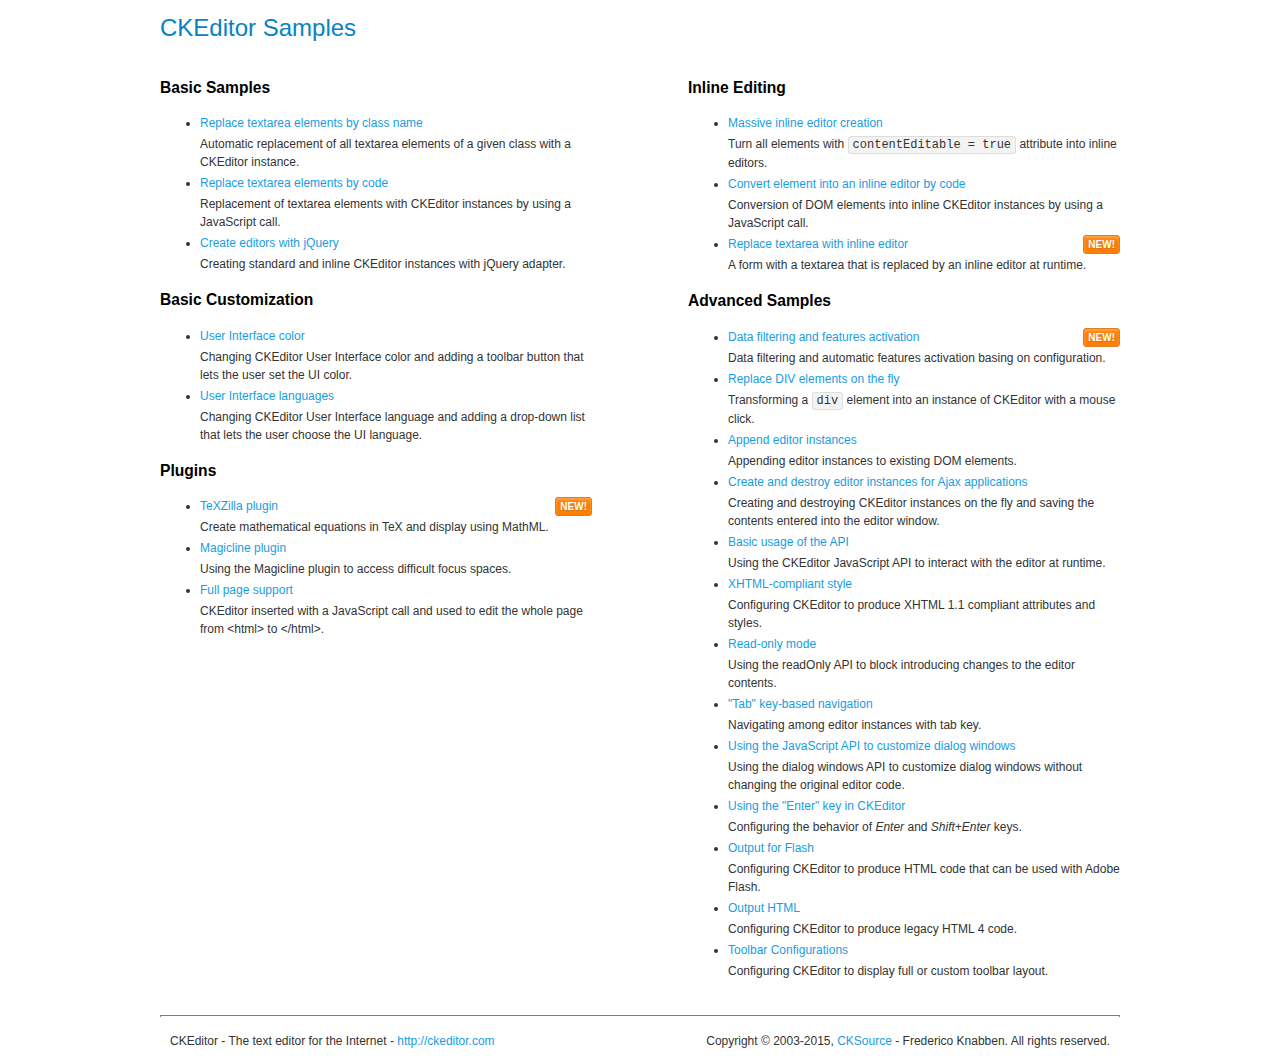
<file: website/app/static/ckeditor/samples/index.html>
<!DOCTYPE html>
<!--
Copyright (c) 2003-2015, CKSource - Frederico Knabben. All rights reserved.
For licensing, see LICENSE.md or http://ckeditor.com/license
-->
<html>
<head>
	<meta charset="utf-8">
	<title>CKEditor Samples</title>
	<link rel="stylesheet" href="sample.css">
</head>
<body>
	<h1 class="samples">
		CKEditor Samples
	</h1>
	<div class="twoColumns">
		<div class="twoColumnsLeft">
			<h2 class="samples">
				Basic Samples
			</h2>
			<dl class="samples">
				<dt><a class="samples" href="replacebyclass.html">Replace textarea elements by class name</a></dt>
				<dd>Automatic replacement of all textarea elements of a given class with a CKEditor instance.</dd>

				<dt><a class="samples" href="replacebycode.html">Replace textarea elements by code</a></dt>
				<dd>Replacement of textarea elements with CKEditor instances by using a JavaScript call.</dd>

				<dt><a class="samples" href="jquery.html">Create editors with jQuery</a></dt>
				<dd>Creating standard and inline CKEditor instances with jQuery adapter.</dd>
			</dl>

			<h2 class="samples">
				Basic Customization
			</h2>
			<dl class="samples">
				<dt><a class="samples" href="uicolor.html">User Interface color</a></dt>
				<dd>Changing CKEditor User Interface color and adding a toolbar button that lets the user set the UI color.</dd>

				<dt><a class="samples" href="uilanguages.html">User Interface languages</a></dt>
				<dd>Changing CKEditor User Interface language and adding a drop-down list that lets the user choose the UI language.</dd>
			</dl>


			<h2 class="samples">Plugins</h2>
<dl class="samples">
<dt><a class="samples" href="plugins/texzilla/index.html">TeXZilla plugin</a><span class="new">New!</span></dt>
<dd>Create mathematical equations in TeX and display using MathML.</dd>

<dt><a class="samples" href="plugins/magicline/magicline.html">Magicline plugin</a></dt>
<dd>Using the Magicline plugin to access difficult focus spaces.</dd>

<dt><a class="samples" href="plugins/wysiwygarea/fullpage.html">Full page support</a></dt>
<dd>CKEditor inserted with a JavaScript call and used to edit the whole page from &lt;html&gt; to &lt;/html&gt;.</dd>
</dl>
		</div>
		<div class="twoColumnsRight">
			<h2 class="samples">
				Inline Editing
			</h2>
			<dl class="samples">
				<dt><a class="samples" href="inlineall.html">Massive inline editor creation</a></dt>
				<dd>Turn all elements with <code>contentEditable = true</code> attribute into inline editors.</dd>

				<dt><a class="samples" href="inlinebycode.html">Convert element into an inline editor by code</a></dt>
				<dd>Conversion of DOM elements into inline CKEditor instances by using a JavaScript call.</dd>

				<dt><a class="samples" href="inlinetextarea.html">Replace textarea with inline editor</a> <span class="new">New!</span></dt>
				<dd>A form with a textarea that is replaced by an inline editor at runtime.</dd>

				
			</dl>

			<h2 class="samples">
				Advanced Samples
			</h2>
			<dl class="samples">
				<dt><a class="samples" href="datafiltering.html">Data filtering and features activation</a> <span class="new">New!</span></dt>
				<dd>Data filtering and automatic features activation basing on configuration.</dd>

				<dt><a class="samples" href="divreplace.html">Replace DIV elements on the fly</a></dt>
				<dd>Transforming a <code>div</code> element into an instance of CKEditor with a mouse click.</dd>

				<dt><a class="samples" href="appendto.html">Append editor instances</a></dt>
				<dd>Appending editor instances to existing DOM elements.</dd>

				<dt><a class="samples" href="ajax.html">Create and destroy editor instances for Ajax applications</a></dt>
				<dd>Creating and destroying CKEditor instances on the fly and saving the contents entered into the editor window.</dd>

				<dt><a class="samples" href="api.html">Basic usage of the API</a></dt>
				<dd>Using the CKEditor JavaScript API to interact with the editor at runtime.</dd>

				<dt><a class="samples" href="xhtmlstyle.html">XHTML-compliant style</a></dt>
				<dd>Configuring CKEditor to produce XHTML 1.1 compliant attributes and styles.</dd>

				<dt><a class="samples" href="readonly.html">Read-only mode</a></dt>
				<dd>Using the readOnly API to block introducing changes to the editor contents.</dd>

				<dt><a class="samples" href="tabindex.html">"Tab" key-based navigation</a></dt>
				<dd>Navigating among editor instances with tab key.</dd>


				
<dt><a class="samples" href="plugins/dialog/dialog.html">Using the JavaScript API to customize dialog windows</a></dt>
<dd>Using the dialog windows API to customize dialog windows without changing the original editor code.</dd>

<dt><a class="samples" href="plugins/enterkey/enterkey.html">Using the &quot;Enter&quot; key in CKEditor</a></dt>
<dd>Configuring the behavior of <em>Enter</em> and <em>Shift+Enter</em> keys.</dd>

<dt><a class="samples" href="plugins/htmlwriter/outputforflash.html">Output for Flash</a></dt>
<dd>Configuring CKEditor to produce HTML code that can be used with Adobe Flash.</dd>

<dt><a class="samples" href="plugins/htmlwriter/outputhtml.html">Output HTML</a></dt>
<dd>Configuring CKEditor to produce legacy HTML 4 code.</dd>

<dt><a class="samples" href="plugins/toolbar/toolbar.html">Toolbar Configurations</a></dt>
<dd>Configuring CKEditor to display full or custom toolbar layout.</dd>

			</dl>
		</div>
	</div>
	<div id="footer">
		<hr>
		<p>
			CKEditor - The text editor for the Internet - <a class="samples" href="http://ckeditor.com/">http://ckeditor.com</a>
		</p>
		<p id="copy">
			Copyright &copy; 2003-2015, <a class="samples" href="http://cksource.com/">CKSource</a> - Frederico Knabben. All rights reserved.
		</p>
	</div>
</body>
</html>
</file>
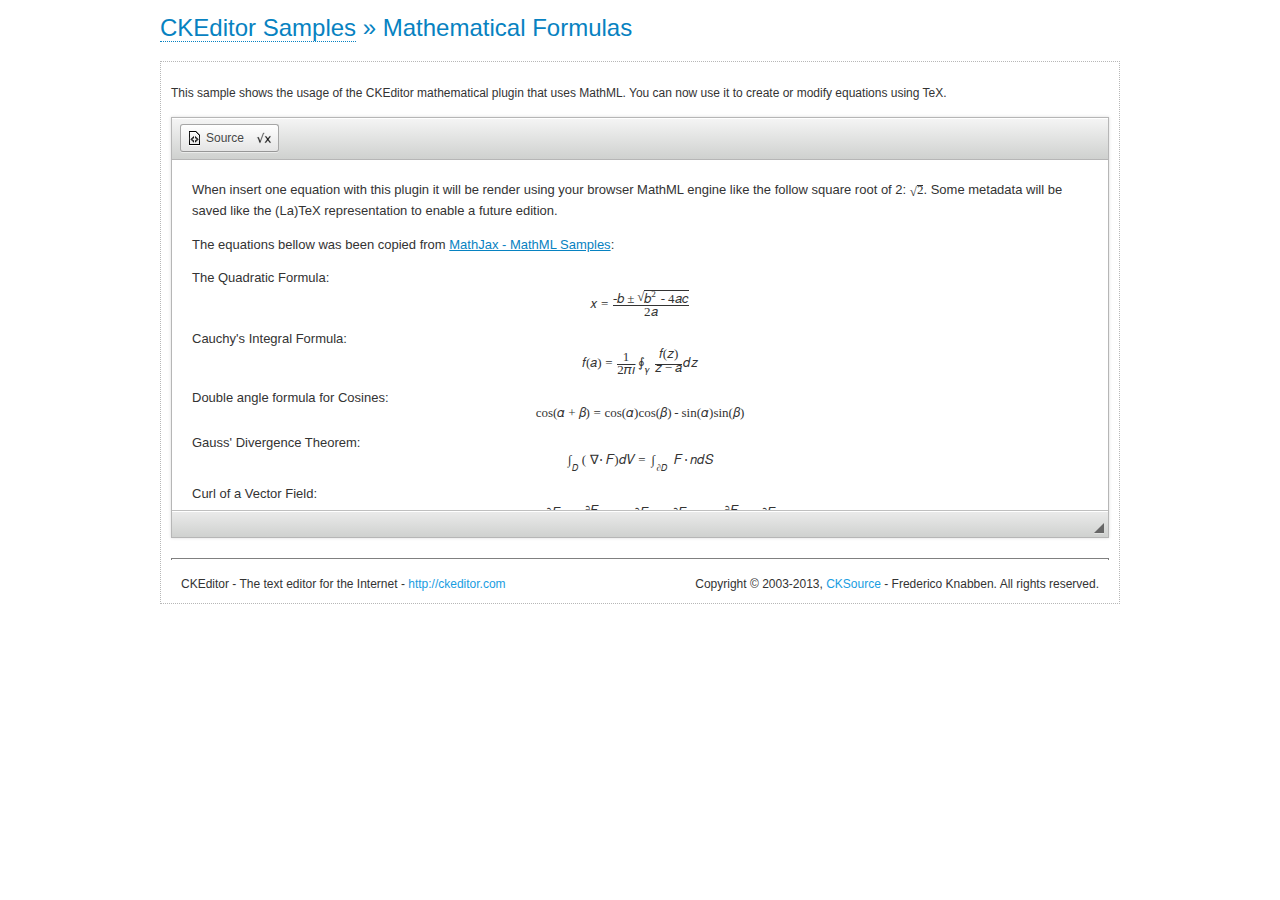
<file: website/app/static/ckeditor/samples/plugins/texzilla/index.html>
<!DOCTYPE html>
<html>
<head>
<title>TeXZilla &mdash; CKEditor Sample</title>
<meta charset="utf-8">
<script src="../../../ckeditor.js"></script>
<link href="../../../samples/sample.css" rel="stylesheet">
<meta name="ckeditor-sample-name" content="TeXZilla plugin">
<meta name="ckeditor-sample-group" content="Plugins">
<meta name="ckeditor-sample-description" content="Create mathematical equations in TeX and display using MathML.">
<meta name="ckeditor-sample-isnew" content="1">
<script>
CKEDITOR.disableAutoInline = true;
</script>
</head>
<body>
<h1 class="samples">
  <a href="../../../samples/index.html">CKEditor Samples</a> &raquo; Mathematical Formulas
</h1>

<div class="description">
  <p>
  This sample shows the usage of the CKEditor mathematical plugin that uses MathML. You can now use it to create or modify equations using TeX.
  </p>
  <textarea id="editor1" cols="10" rows="10">
    <p>When insert one equation with this plugin it will be render using your
    browser MathML engine like the follow square root of 2:
    <math xmlns="http://www.w3.org/1998/Math/MathML"><semantics><msqrt><mn>2</mn></msqrt><annotation encoding="TeX">\sqrt{2}</annotation></semantics></math>.
    Some metadata will be saved like the (La)TeX representation to enable a future edition.</p>
    <p>The equations bellow was been copied from <a
      href="http://www.mathjax.org/demos/mathml-samples/">MathJax - MathML
      Samples</a>:</p>
    <p>The Quadratic Formula:
    <math xmlns="http://www.w3.org/1998/Math/MathML" display="block"><semantics><mrow><mi>x</mi><mo>=</mo><mfrac><mrow><mo>-</mo><mi>b</mi><mo>&plusmn;</mo><msqrt><mrow><msup><mi>b</mi><mn>2</mn></msup><mo>-</mo><mn>4</mn><mi>a</mi><mi>c</mi></mrow></msqrt></mrow><mrow><mn>2</mn><mi>a</mi></mrow></mfrac></mrow><annotation encoding="TeX">x = \frac{-b \pm \sqrt{b^2 - 4 a c}}{2 a}</annotation></semantics></math>
    </p>

    <p>Cauchy's Integral Formula:
    <math xmlns="http://www.w3.org/1998/Math/MathML" display='block'><semantics><mstyle><mi>f</mi><mrow><mo>(</mo><mi>a</mi><mo>)</mo></mrow><mo>=</mo><mfrac><mn>1</mn><mrow><mn>2</mn><mi>π<!-- π --></mi><mi>i</mi></mrow></mfrac><msub><mo>∮</mo><mrow><mi>γ</mi></mrow></msub><mfrac><mrow><mi>f</mi><mo>(</mo><mi>z</mi><mo>)</mo></mrow><mrow><mi>z</mi><mo>−</mo><mi>a</mi></mrow></mfrac><mi>d</mi><mi>z</mi></mstyle><annotation encoding="TeX">f(a) = \frac{1}{2 \pi i} \oint_{\gamma} \frac{f(z)}{z - a} d z</annotation></semantics></math>
    </p>

    <p>Double angle formula for Cosines:
    <math xmlns="http://www.w3.org/1998/Math/MathML" display="block"><semantics><mrow><mi>cos</mi><mo stretchy="false">(</mo><mi>&alpha;</mi><mo>+</mo><mi>&beta;</mi><mo stretchy="false">)</mo><mo>=</mo><mi>cos</mi><mo stretchy="false">(</mo><mi>&alpha;</mi><mo stretchy="false">)</mo><mi>cos</mi><mo stretchy="false">(</mo><mi>&beta;</mi><mo stretchy="false">)</mo><mo>-</mo><mi>sin</mi><mo stretchy="false">(</mo><mi>&alpha;</mi><mo stretchy="false">)</mo><mi>sin</mi><mo stretchy="false">(</mo><mi>&beta;</mi><mo stretchy="false">)</mo></mrow><annotation encoding="TeX">\cos(\alpha + \beta) = \cos(\alpha) \cos(\beta) - \sin(\alpha) \sin(\beta)</annotation></semantics></math>
    </p>

    <p>Gauss' Divergence Theorem:
    <math xmlns="http://www.w3.org/1998/Math/MathML" display='block'><semantics><mrow><mrow><msub><mo>&#x222b;</mo><mrow><mi>D</mi></mrow></msub><mrow><mo>(</mo><mo>&#x2207;&#x22c5;</mo><mi>F</mi><mo>)</mo></mrow><mi>d</mi><mrow><mi>V</mi></mrow></mrow><mo>=</mo><mrow><msub><mo>&#x222b;</mo><mrow><mo>&#x2202;</mo><mi>D</mi></mrow></msub><mrow><mtext>&#x2009;</mtext><mi>F</mi><mo>&#x22c5;</mo><mi>n</mi></mrow><mi>d</mi><mi>S</mi></mrow></mrow><annotation encoding="TeX">\int_D (\nabla \cdot F) d V = \int_{\partial D} F \cdot n d S</annotation></semantics></math>
    </p>

    <p>Curl of a Vector Field:
    <math xmlns="http://www.w3.org/1998/Math/MathML" display='block'><semantics><mrow><mover accent='true'><mrow><mo>&#x2207;</mo></mrow><mrow><mo>&#x2192;</mo></mrow></mover><mo>&#x00d7;</mo><mover accent='true'><mrow><mi>F</mi></mrow><mrow><mo>&#x2192;</mo></mrow></mover><mo>=</mo><mrow><mo>(</mo><mfrac><mrow><mo>&#x2202;</mo><msub><mrow><mi>F</mi></mrow><mrow><mi>z</mi></mrow></msub></mrow><mrow><mo>&#x2202;</mo><mi>y</mi></mrow></mfrac><mo>&#x2212;</mo><mfrac><mrow><mo>&#x2202;</mo><msub><mrow><mi>F</mi></mrow><mrow><mi>y</mi></mrow></msub></mrow><mrow><mo>&#x2202;</mo><mi>z</mi></mrow></mfrac><mo>)</mo></mrow><mstyle mathvariant='bold' mathsize='normal'><mrow><mi>i</mi></mrow></mstyle><mo>+</mo><mrow><mo>(</mo><mfrac><mrow><mo>&#x2202;</mo><msub><mrow><mi>F</mi></mrow><mrow><mi>x</mi></mrow></msub></mrow><mrow><mo>&#x2202;</mo><mi>z</mi></mrow></mfrac><mo>&#x2212;</mo><mfrac><mrow><mo>&#x2202;</mo><msub><mrow><mi>F</mi></mrow><mrow><mi>z</mi></mrow></msub></mrow><mrow><mo>&#x2202;</mo><mi>x</mi></mrow></mfrac><mo>)</mo></mrow><mstyle mathvariant='bold' mathsize='normal'><mrow><mi>j</mi></mrow></mstyle><mo>+</mo><mrow><mo>(</mo><mfrac><mrow><mo>&#x2202;</mo><msub><mrow><mi>F</mi></mrow><mrow><mi>y</mi></mrow></msub></mrow><mrow><mo>&#x2202;</mo><mi>x</mi></mrow></mfrac><mo>&#x2212;</mo><mfrac><mrow><mo>&#x2202;</mo><msub><mrow><mi>F</mi></mrow><mrow><mi>x</mi></mrow></msub></mrow><mrow><mo>&#x2202;</mo><mi>y</mi></mrow></mfrac><mo>)</mo></mrow><mstyle mathvariant='bold' mathsize='normal'><mrow><mi>k</mi></mrow></mstyle></mrow><annotation encoding="TeX">\vec{\nabla} \times \vec{F} = \left( \frac{\partial F_z}{\partial y} - \frac{\partial F_y}{\partial z} \right) \vec{i} + \left( \frac{\partial F_x}{\partial z} - \frac{\partial F_z}{\partial x} \right) \vec{j} + \left( \frac{\partial F_y}{\partial x} - \frac{\partial F_x}{\partial y} \right) \vec{k}</annotation></semantics></math>
    </p>

    <p>Standard Deviation:
    <math xmlns="http://www.w3.org/1998/Math/MathML" display='block'><semantics><mrow><mi>&#x03c3;</mi><mo>=</mo><msqrt><mrow><mfrac><mrow><mn>1</mn></mrow><mrow><mi>N</mi></mrow></mfrac><mstyle displaystyle='true'><mrow><munderover><mrow><mo>&#x2211;</mo></mrow><mrow><mi>i</mi><mo>=</mo><mn>1</mn></mrow><mrow><mi>N</mi></mrow></munderover><mrow><msup><mrow><mo stretchy='false'>(</mo><msub><mrow><mi>x</mi></mrow><mrow><mi>i</mi></mrow></msub><mo>&#x2212;</mo><mi>&#x03bc;</mi><mo stretchy='false'>)</mo></mrow><mrow><mn>2</mn></mrow></msup></mrow></mrow></mstyle></mrow></msqrt><mo>.</mo></mrow><annotation encoding="TeX">\sigma = \sqrt{\frac{1}{N} \sum_{i = 1}{N} (x_i - \mu)^2}</annotation></semantics></math>
    </p>

    <p>Definition of Christoffel Symbols:
    <math xmlns="http://www.w3.org/1998/Math/MathML" display='block'><semantics><mrow><msup><mrow><mo>(</mo><msub><mrow><mo>&#x2207;</mo></mrow><mrow><mi>X</mi></mrow></msub><mi>Y</mi><mo>)</mo></mrow><mrow><mi>k</mi></mrow></msup><mo>=</mo><msup><mrow><mi>X</mi></mrow><mrow><mi>i</mi></mrow></msup><msup><mrow><mo stretchy='false'>(</mo><msub><mrow><mo>&#x2207;</mo></mrow><mrow><mi>i</mi></mrow></msub><mi>Y</mi><mo stretchy='false'>)</mo></mrow><mrow><mi>k</mi></mrow></msup><mo>=</mo><msup><mrow><mi>X</mi></mrow><mrow><mi>i</mi></mrow></msup><mrow><mo>(</mo><mfrac><mrow><mo>&#x2202;</mo><msup><mrow><mi>Y</mi></mrow><mrow><mi>k</mi></mrow></msup></mrow><mrow><mo>&#x2202;</mo><msup><mrow><mi>x</mi></mrow><mrow><mi>i</mi></mrow></msup></mrow></mfrac><mo>+</mo><msubsup><mrow><mi>&#x0393;</mi></mrow><mrow><mi>i</mi><mi>m</mi></mrow><mrow><mi>k</mi></mrow></msubsup><msup><mrow><mi>Y</mi></mrow><mrow><mi>m</mi></mrow></msup><mo>)</mo></mrow></mrow><annotation encoding="TeX">(\nabla_X Y)^k = X^i (\nabla_i Y)^k = X^i \left( \frac{\partial Y^k}{\partial x^i} + \Tau_{i m}^k Y^m \right)</annotation></semantics></math>
    </p>
  </textarea>
  <script>

CKEDITOR.replace( 'editor1', {
extraPlugins: 'texzilla',
height: 350,
allowedContent: true,
toolbar : [ [ 'Source', 'texzilla' ] ]
} );

if ( CKEDITOR.env.ie && CKEDITOR.env.version == 8 )
  document.getElementById( 'ie8-warning' ).className = 'warning';

  </script>

  <div id="footer">
    <hr>
    <p>
    CKEditor - The text editor for the Internet - <a class="samples" href="http://ckeditor.com/">http://ckeditor.com</a>
    </p>
    <p id="copy">
    Copyright &copy; 2003-2013, <a class="samples" href="http://cksource.com/">CKSource</a> - Frederico
    Knabben. All rights reserved.
    </p>
  </div>
  </body>
  </html>
</file>
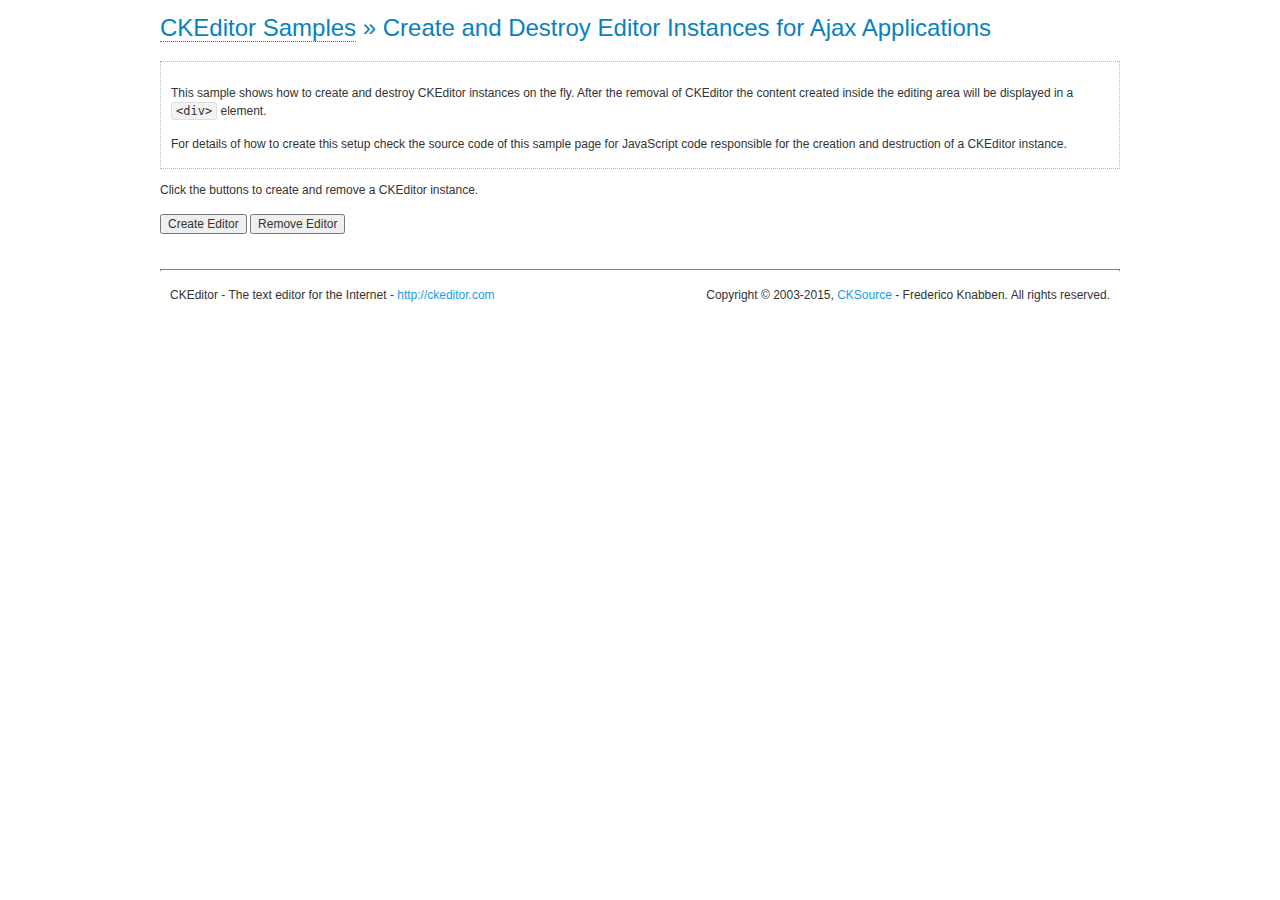
<file: website/app/static/ckeditor/samples/ajax.html>
<!DOCTYPE html>
<!--
Copyright (c) 2003-2015, CKSource - Frederico Knabben. All rights reserved.
For licensing, see LICENSE.md or http://ckeditor.com/license
-->
<html>
<head>
	<meta charset="utf-8">
	<title>Ajax &mdash; CKEditor Sample</title>
	<script src="../ckeditor.js"></script>
	<link rel="stylesheet" href="sample.css">
	<script>

		var editor, html = '';

		function createEditor() {
			if ( editor )
				return;

			// Create a new editor inside the <div id="editor">, setting its value to html
			var config = {};
			editor = CKEDITOR.appendTo( 'editor', config, html );
		}

		function removeEditor() {
			if ( !editor )
				return;

			// Retrieve the editor contents. In an Ajax application, this data would be
			// sent to the server or used in any other way.
			document.getElementById( 'editorcontents' ).innerHTML = html = editor.getData();
			document.getElementById( 'contents' ).style.display = '';

			// Destroy the editor.
			editor.destroy();
			editor = null;
		}

	</script>
</head>
<body>
	<h1 class="samples">
		<a href="index.html">CKEditor Samples</a> &raquo; Create and Destroy Editor Instances for Ajax Applications
	</h1>
	<div class="description">
		<p>
			This sample shows how to create and destroy CKEditor instances on the fly. After the removal of CKEditor the content created inside the editing
			area will be displayed in a <code>&lt;div&gt;</code> element.
		</p>
		<p>
			For details of how to create this setup check the source code of this sample page
			for JavaScript code responsible for the creation and destruction of a CKEditor instance.
		</p>
	</div>
	<p>Click the buttons to create and remove a CKEditor instance.</p>
	<p>
		<input onclick="createEditor();" type="button" value="Create Editor">
		<input onclick="removeEditor();" type="button" value="Remove Editor">
	</p>
	<!-- This div will hold the editor. -->
	<div id="editor">
	</div>
	<div id="contents" style="display: none">
		<p>
			Edited Contents:
		</p>
		<!-- This div will be used to display the editor contents. -->
		<div id="editorcontents">
		</div>
	</div>
	<div id="footer">
		<hr>
		<p>
			CKEditor - The text editor for the Internet - <a class="samples" href="http://ckeditor.com/">http://ckeditor.com</a>
		</p>
		<p id="copy">
			Copyright &copy; 2003-2015, <a class="samples" href="http://cksource.com/">CKSource</a> - Frederico
			Knabben. All rights reserved.
		</p>
	</div>
</body>
</html>
</file>
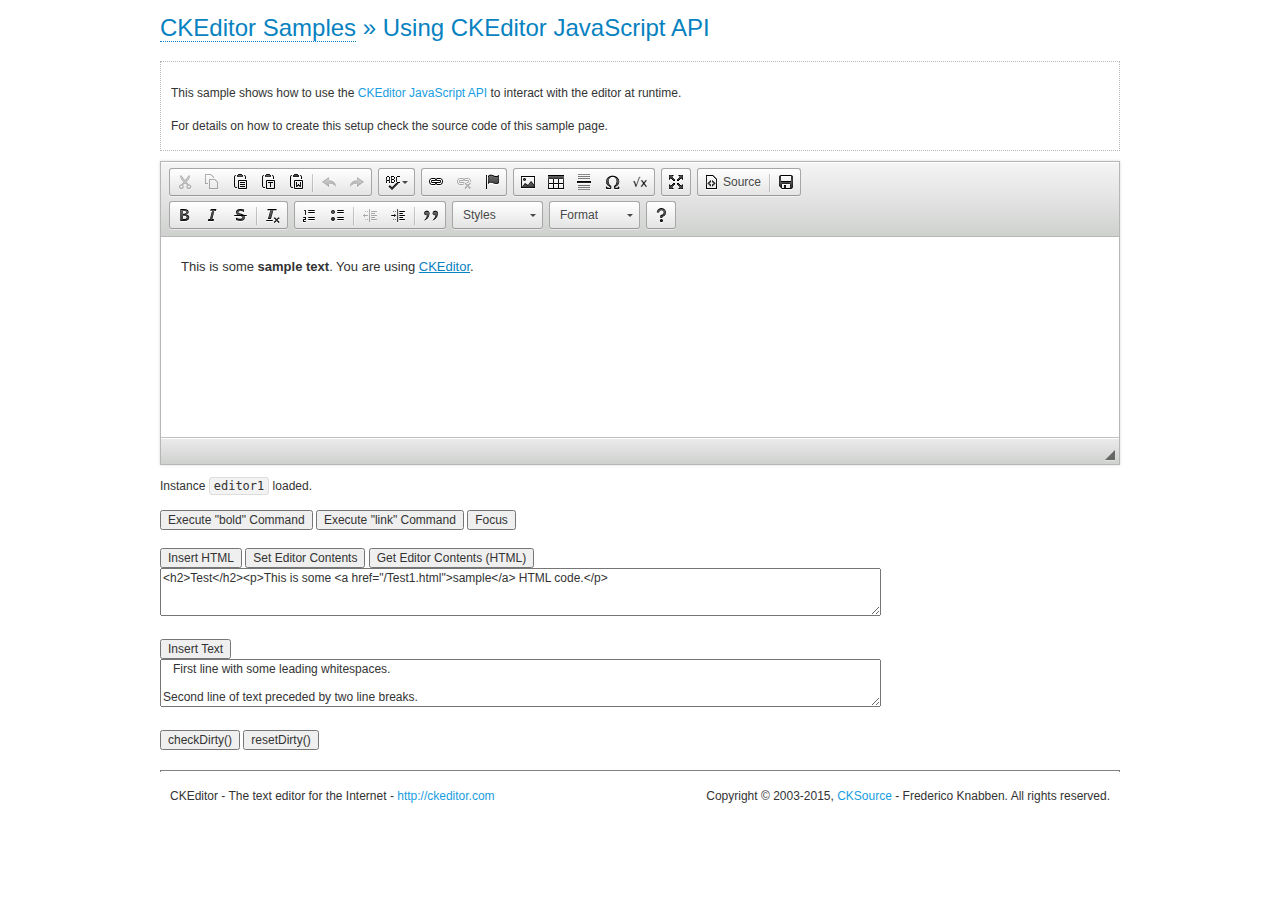
<file: website/app/static/ckeditor/samples/api.html>
<!DOCTYPE html>
<!--
Copyright (c) 2003-2015, CKSource - Frederico Knabben. All rights reserved.
For licensing, see LICENSE.md or http://ckeditor.com/license
-->
<html>
<head>
	<meta charset="utf-8">
	<title>API Usage &mdash; CKEditor Sample</title>
	<script src="../ckeditor.js"></script>
	<link href="sample.css" rel="stylesheet">
	<script>

// The instanceReady event is fired, when an instance of CKEditor has finished
// its initialization.
CKEDITOR.on( 'instanceReady', function( ev ) {
	// Show the editor name and description in the browser status bar.
	document.getElementById( 'eMessage' ).innerHTML = 'Instance <code>' + ev.editor.name + '<\/code> loaded.';

	// Show this sample buttons.
	document.getElementById( 'eButtons' ).style.display = 'block';
});

function InsertHTML() {
	// Get the editor instance that we want to interact with.
	var editor = CKEDITOR.instances.editor1;
	var value = document.getElementById( 'htmlArea' ).value;

	// Check the active editing mode.
	if ( editor.mode == 'wysiwyg' )
	{
		// Insert HTML code.
		// http://docs.ckeditor.com/#!/api/CKEDITOR.editor-method-insertHtml
		editor.insertHtml( value );
	}
	else
		alert( 'You must be in WYSIWYG mode!' );
}

function InsertText() {
	// Get the editor instance that we want to interact with.
	var editor = CKEDITOR.instances.editor1;
	var value = document.getElementById( 'txtArea' ).value;

	// Check the active editing mode.
	if ( editor.mode == 'wysiwyg' )
	{
		// Insert as plain text.
		// http://docs.ckeditor.com/#!/api/CKEDITOR.editor-method-insertText
		editor.insertText( value );
	}
	else
		alert( 'You must be in WYSIWYG mode!' );
}

function SetContents() {
	// Get the editor instance that we want to interact with.
	var editor = CKEDITOR.instances.editor1;
	var value = document.getElementById( 'htmlArea' ).value;

	// Set editor contents (replace current contents).
	// http://docs.ckeditor.com/#!/api/CKEDITOR.editor-method-setData
	editor.setData( value );
}

function GetContents() {
	// Get the editor instance that you want to interact with.
	var editor = CKEDITOR.instances.editor1;

	// Get editor contents
	// http://docs.ckeditor.com/#!/api/CKEDITOR.editor-method-getData
	alert( editor.getData() );
}

function ExecuteCommand( commandName ) {
	// Get the editor instance that we want to interact with.
	var editor = CKEDITOR.instances.editor1;

	// Check the active editing mode.
	if ( editor.mode == 'wysiwyg' )
	{
		// Execute the command.
		// http://docs.ckeditor.com/#!/api/CKEDITOR.editor-method-execCommand
		editor.execCommand( commandName );
	}
	else
		alert( 'You must be in WYSIWYG mode!' );
}

function CheckDirty() {
	// Get the editor instance that we want to interact with.
	var editor = CKEDITOR.instances.editor1;
	// Checks whether the current editor contents present changes when compared
	// to the contents loaded into the editor at startup
	// http://docs.ckeditor.com/#!/api/CKEDITOR.editor-method-checkDirty
	alert( editor.checkDirty() );
}

function ResetDirty() {
	// Get the editor instance that we want to interact with.
	var editor = CKEDITOR.instances.editor1;
	// Resets the "dirty state" of the editor (see CheckDirty())
	// http://docs.ckeditor.com/#!/api/CKEDITOR.editor-method-resetDirty
	editor.resetDirty();
	alert( 'The "IsDirty" status has been reset' );
}

function Focus() {
	CKEDITOR.instances.editor1.focus();
}

function onFocus() {
	document.getElementById( 'eMessage' ).innerHTML = '<b>' + this.name + ' is focused </b>';
}

function onBlur() {
	document.getElementById( 'eMessage' ).innerHTML = this.name + ' lost focus';
}

	</script>

</head>
<body>
	<h1 class="samples">
		<a href="index.html">CKEditor Samples</a> &raquo; Using CKEditor JavaScript API
	</h1>
	<div class="description">
	<p>
		This sample shows how to use the
		<a class="samples" href="http://docs.ckeditor.com/#!/api/CKEDITOR.editor">CKEditor JavaScript API</a>
		to interact with the editor at runtime.
	</p>
	<p>
		For details on how to create this setup check the source code of this sample page.
	</p>
	</div>

	<!-- This <div> holds alert messages to be display in the sample page. -->
	<div id="alerts">
		<noscript>
			<p>
				<strong>CKEditor requires JavaScript to run</strong>. In a browser with no JavaScript
				support, like yours, you should still see the contents (HTML data) and you should
				be able to edit it normally, without a rich editor interface.
			</p>
		</noscript>
	</div>
	<form action="../../../samples/sample_posteddata.php" method="post">
		<textarea cols="100" id="editor1" name="editor1" rows="10">&lt;p&gt;This is some &lt;strong&gt;sample text&lt;/strong&gt;. You are using &lt;a href="http://ckeditor.com/"&gt;CKEditor&lt;/a&gt;.&lt;/p&gt;</textarea>

		<script>
			// Replace the <textarea id="editor1"> with an CKEditor instance.
			CKEDITOR.replace( 'editor1', {
				on: {
					focus: onFocus,
					blur: onBlur,

					// Check for availability of corresponding plugins.
					pluginsLoaded: function( evt ) {
						var doc = CKEDITOR.document, ed = evt.editor;
						if ( !ed.getCommand( 'bold' ) )
							doc.getById( 'exec-bold' ).hide();
						if ( !ed.getCommand( 'link' ) )
							doc.getById( 'exec-link' ).hide();
					}
				}
			});
		</script>

		<p id="eMessage">
		</p>

		<div id="eButtons" style="display: none">
			<input id="exec-bold" onclick="ExecuteCommand('bold');" type="button" value="Execute &quot;bold&quot; Command">
			<input id="exec-link" onclick="ExecuteCommand('link');" type="button" value="Execute &quot;link&quot; Command">
			<input onclick="Focus();" type="button" value="Focus">
			<br><br>
			<input onclick="InsertHTML();" type="button" value="Insert HTML">
			<input onclick="SetContents();" type="button" value="Set Editor Contents">
			<input onclick="GetContents();" type="button" value="Get Editor Contents (HTML)">
			<br>
			<textarea cols="100" id="htmlArea" rows="3">&lt;h2&gt;Test&lt;/h2&gt;&lt;p&gt;This is some &lt;a href="/Test1.html"&gt;sample&lt;/a&gt; HTML code.&lt;/p&gt;</textarea>
			<br>
			<br>
			<input onclick="InsertText();" type="button" value="Insert Text">
			<br>
			<textarea cols="100" id="txtArea" rows="3">   First line with some leading whitespaces.

Second line of text preceded by two line breaks.</textarea>
			<br>
			<br>
			<input onclick="CheckDirty();" type="button" value="checkDirty()">
			<input onclick="ResetDirty();" type="button" value="resetDirty()">
		</div>
	</form>
	<div id="footer">
		<hr>
		<p>
			CKEditor - The text editor for the Internet - <a class="samples" href="http://ckeditor.com/">http://ckeditor.com</a>
		</p>
		<p id="copy">
			Copyright &copy; 2003-2015, <a class="samples" href="http://cksource.com/">CKSource</a> - Frederico
			Knabben. All rights reserved.
		</p>
	</div>
</body>
</html>
</file>
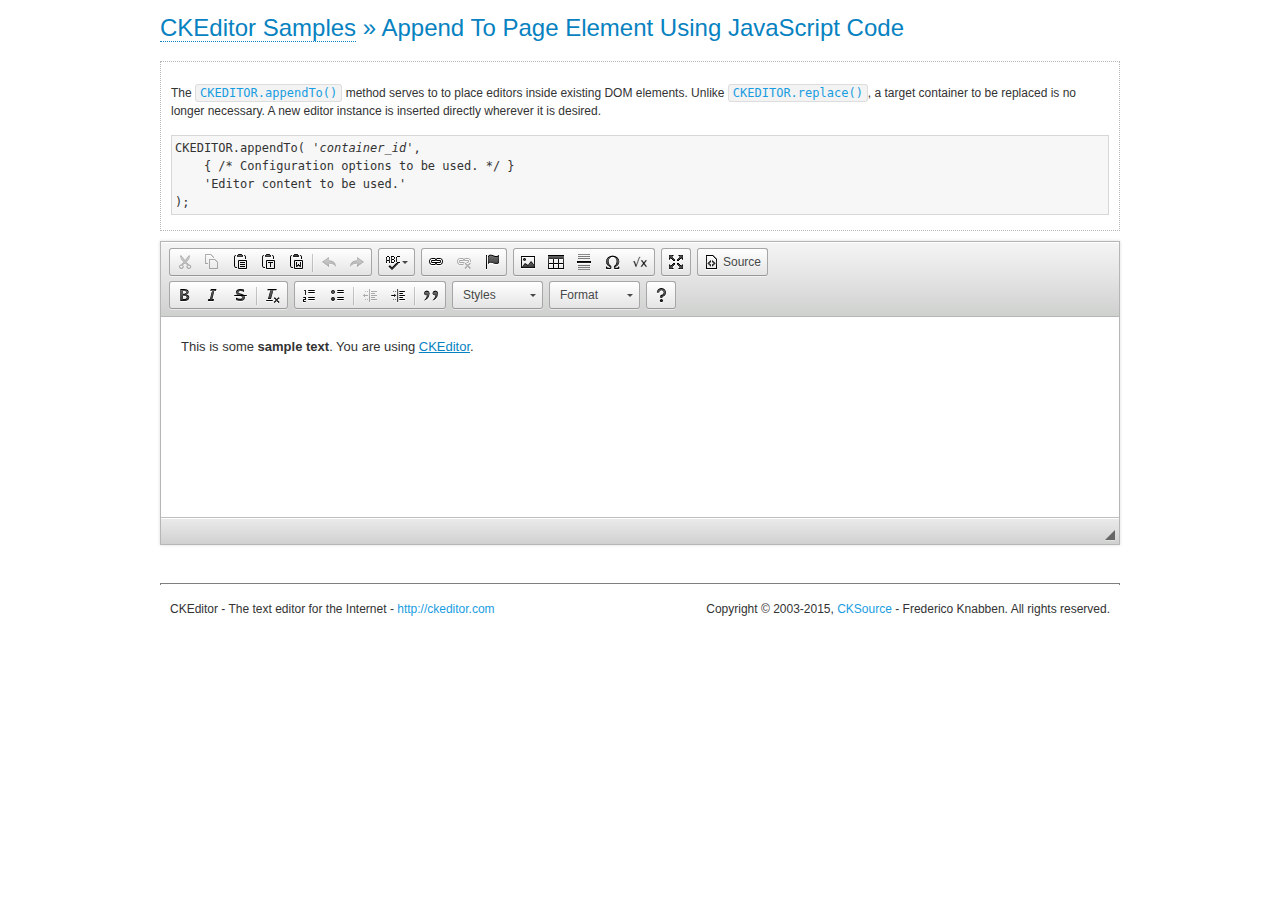
<file: website/app/static/ckeditor/samples/appendto.html>
<!DOCTYPE html>
<!--
Copyright (c) 2003-2015, CKSource - Frederico Knabben. All rights reserved.
For licensing, see LICENSE.md or http://ckeditor.com/license
-->
<html>
<head>
	<meta charset="utf-8">
	<title>Append To Page Element Using JavaScript Code &mdash; CKEditor Sample</title>
	<script src="../ckeditor.js"></script>
	<link rel="stylesheet" href="sample.css">
</head>
<body>
	<h1 class="samples">
		<a href="index.html">CKEditor Samples</a> &raquo; Append To Page Element Using JavaScript Code
	</h1>
	<div id="section1">
		<div class="description">
			<p>
				The <code><a class="samples" href="http://docs.ckeditor.com/#!/api/CKEDITOR-method-appendTo">CKEDITOR.appendTo()</a></code> method serves to to place editors inside existing DOM elements. Unlike <code><a class="samples" href="http://docs.ckeditor.com/#!/api/CKEDITOR-method-replace">CKEDITOR.replace()</a></code>,
				a target container to be replaced is no longer necessary. A new editor
				instance is inserted directly wherever it is desired.
			</p>
<pre class="samples">CKEDITOR.appendTo( '<em>container_id</em>',
	{ /* Configuration options to be used. */ }
	'Editor content to be used.'
);</pre>
		</div>
		<script>

			// This call can be placed at any point after the
			// DOM element to append CKEditor to or inside the <head><script>
			// in a window.onload event handler.

			// Append a CKEditor instance using the default configuration and the
			// provided content to the <div> element of ID "section1".
			CKEDITOR.appendTo( 'section1',
				null,
				'<p>This is some <strong>sample text</strong>. You are using <a href="http://ckeditor.com/">CKEditor</a>.</p>'
			);

		</script>
	</div>
	<br>
	<div id="footer">
		<hr>
		<p>
			CKEditor - The text editor for the Internet - <a class="samples" href="http://ckeditor.com/">http://ckeditor.com</a>
		</p>
		<p id="copy">
			Copyright &copy; 2003-2015, <a class="samples" href="http://cksource.com/">CKSource</a> - Frederico
			Knabben. All rights reserved.
		</p>
	</div>
</body>
</html>
</file>
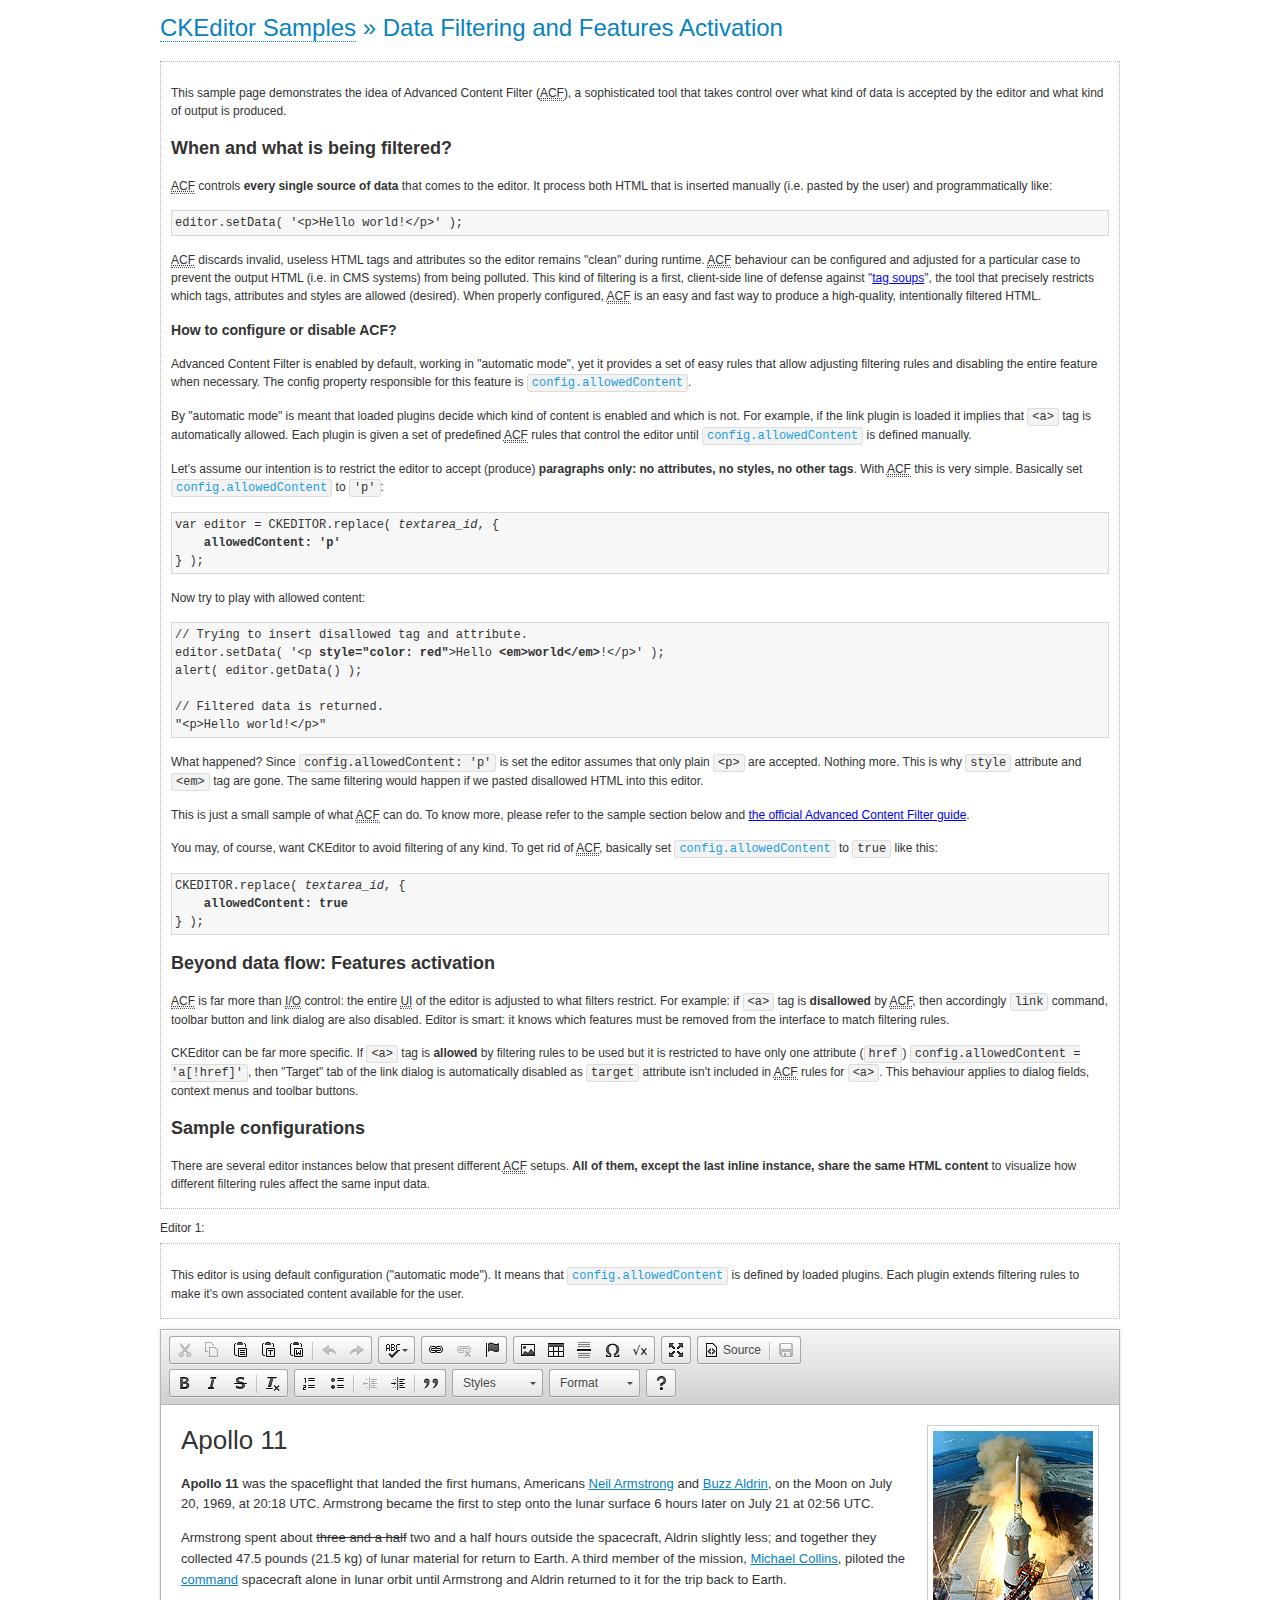
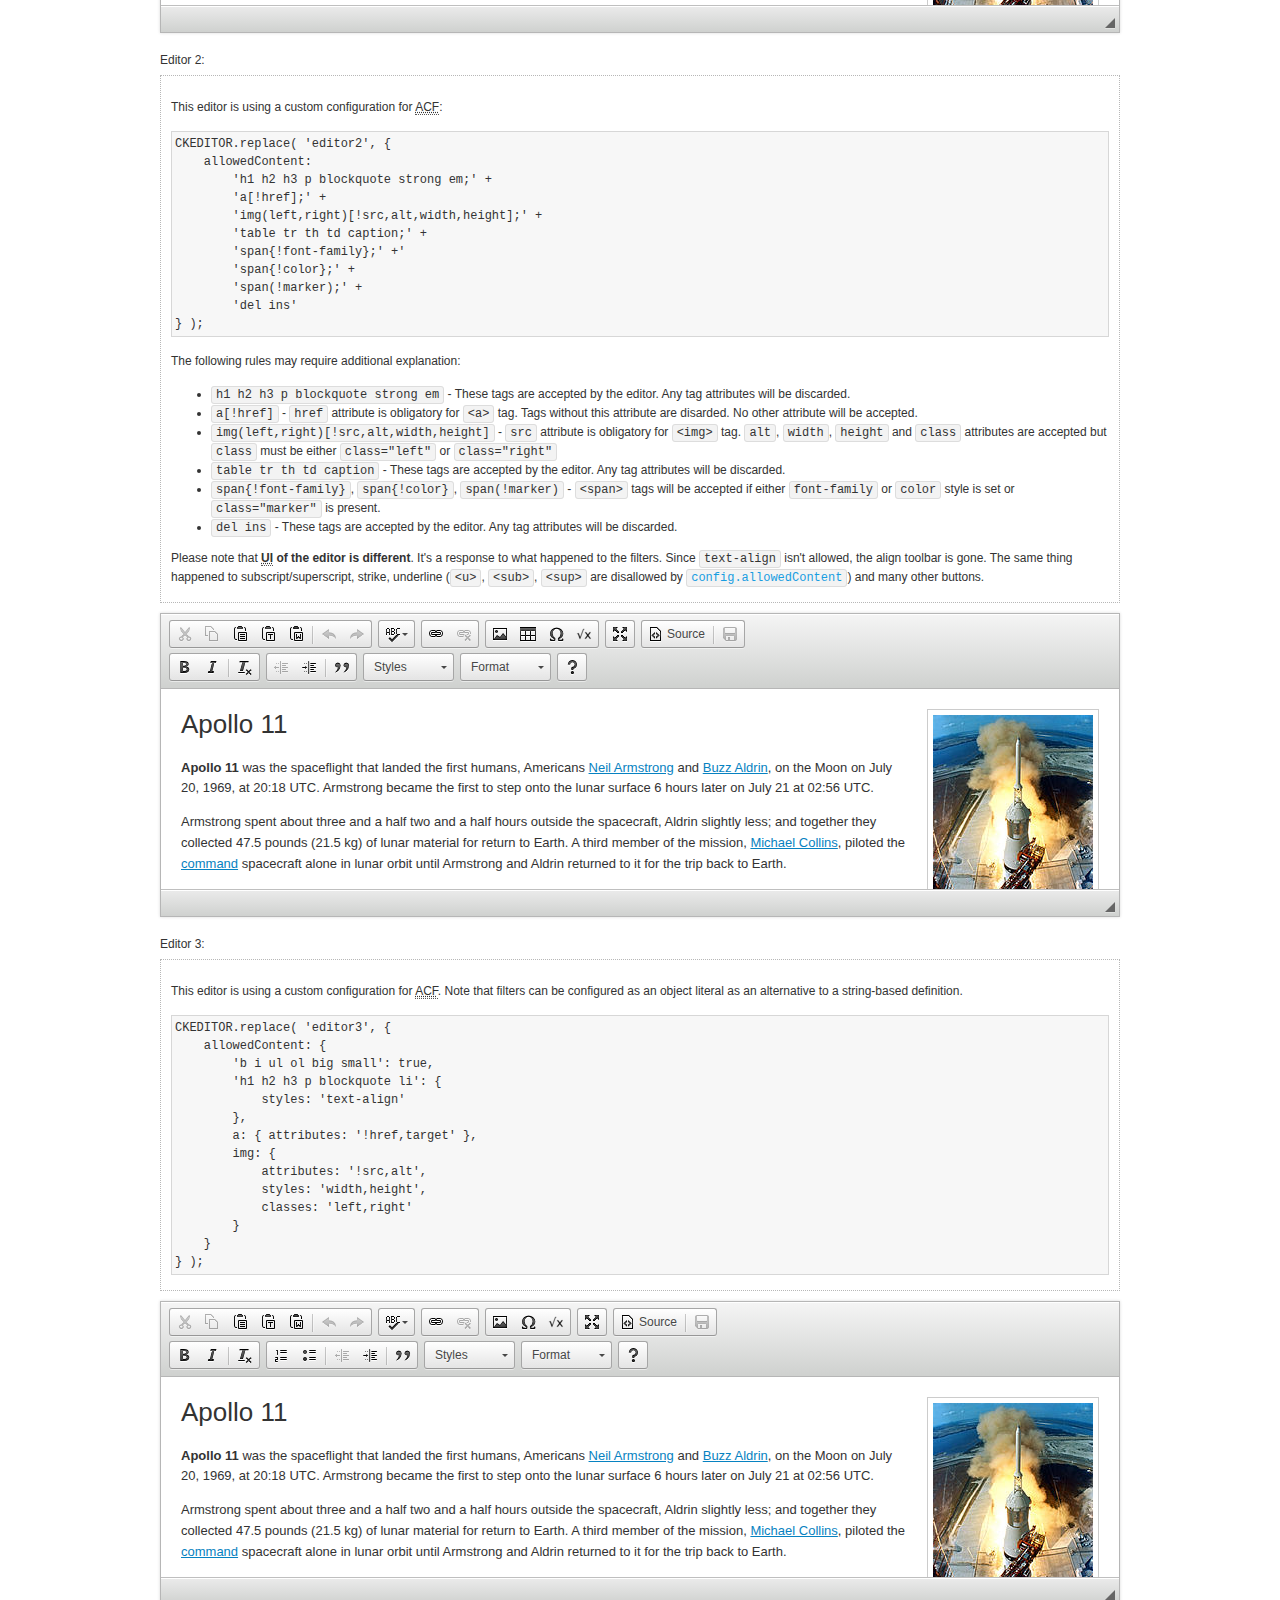
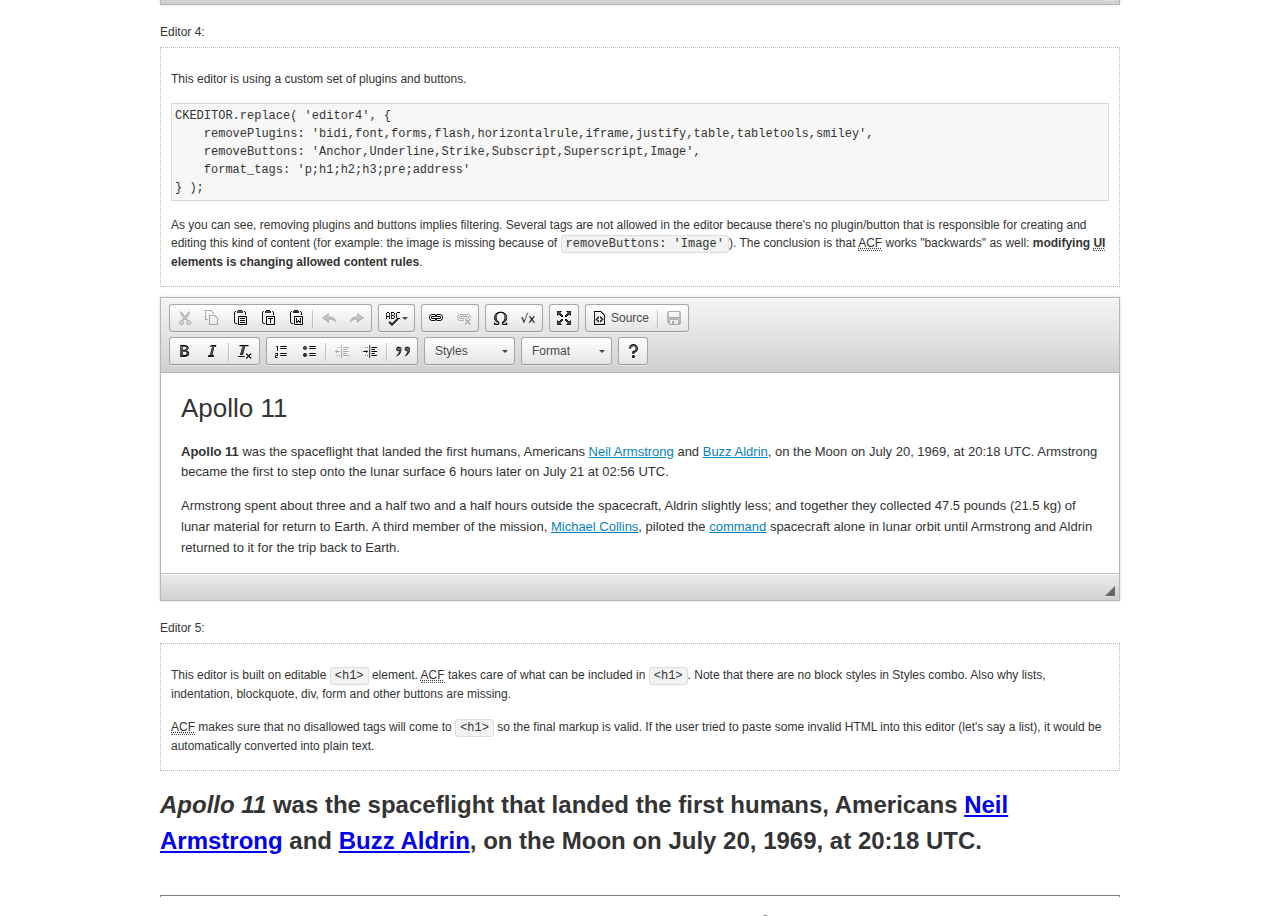
<file: website/app/static/ckeditor/samples/datafiltering.html>
<!DOCTYPE html>
<!--
Copyright (c) 2003-2015, CKSource - Frederico Knabben. All rights reserved.
For licensing, see LICENSE.md or http://ckeditor.com/license
-->
<html>
<head>
	<meta charset="utf-8">
	<title>Data Filtering &mdash; CKEditor Sample</title>
	<script src="../ckeditor.js"></script>
	<link rel="stylesheet" href="sample.css">
	<script>
		// Remove advanced tabs for all editors.
		CKEDITOR.config.removeDialogTabs = 'image:advanced;link:advanced;flash:advanced;creatediv:advanced;editdiv:advanced';
	</script>
</head>
<body>
	<h1 class="samples">
		<a href="index.html">CKEditor Samples</a> &raquo; Data Filtering and Features Activation
	</h1>
	<div class="description">
		<p>
			This sample page demonstrates the idea of Advanced Content Filter
			(<abbr title="Advanced Content Filter">ACF</abbr>), a sophisticated
			tool that takes control over what kind of data is accepted by the editor and what
			kind of output is produced.
		</p>
		<h2>When and what is being filtered?</h2>
		<p>
			<abbr title="Advanced Content Filter">ACF</abbr> controls
			<strong>every single source of data</strong> that comes to the editor.
			It process both HTML that is inserted manually (i.e. pasted by the user)
			and programmatically like:
		</p>
<pre class="samples">
editor.setData( '&lt;p&gt;Hello world!&lt;/p&gt;' );
</pre>
		<p>
			<abbr title="Advanced Content Filter">ACF</abbr> discards invalid,
			useless HTML tags and attributes so the editor remains "clean" during
			runtime. <abbr title="Advanced Content Filter">ACF</abbr> behaviour
			can be configured and adjusted for a particular case to prevent the
			output HTML (i.e. in CMS systems) from being polluted.

			This kind of filtering is a first, client-side line of defense
			against "<a href="http://en.wikipedia.org/wiki/Tag_soup">tag soups</a>",
			the tool that precisely restricts which tags, attributes and styles
			are allowed (desired). When properly configured, <abbr title="Advanced Content Filter">ACF</abbr>
			is an easy and fast way to produce a high-quality, intentionally filtered HTML.
		</p>

		<h3>How to configure or disable ACF?</h3>
		<p>
			Advanced Content Filter is enabled by default, working in "automatic mode", yet
			it provides a set of easy rules that allow adjusting filtering rules
			and disabling the entire feature when necessary. The config property
			responsible for this feature is <code><a class="samples"
			href="http://docs.ckeditor.com/#!/api/CKEDITOR.config-cfg-allowedContent">config.allowedContent</a></code>.
		</p>
		<p>
			By "automatic mode" is meant that loaded plugins decide which kind
			of content is enabled and which is not. For example, if the link
			plugin is loaded it implies that <code>&lt;a&gt;</code> tag is
			automatically allowed. Each plugin is given a set
			of predefined <abbr title="Advanced Content Filter">ACF</abbr> rules
			that control the editor until <code><a class="samples"
			href="http://docs.ckeditor.com/#!/api/CKEDITOR.config-cfg-allowedContent">
			config.allowedContent</a></code>
			is defined manually.
		</p>
		<p>
			Let's assume our intention is to restrict the editor to accept (produce) <strong>paragraphs
			only: no attributes, no styles, no other tags</strong>.
			With <abbr title="Advanced Content Filter">ACF</abbr>
			this is very simple. Basically set <code><a class="samples"
			href="http://docs.ckeditor.com/#!/api/CKEDITOR.config-cfg-allowedContent">
			config.allowedContent</a></code> to <code>'p'</code>:
		</p>
<pre class="samples">
var editor = CKEDITOR.replace( <em>textarea_id</em>, {
	<strong>allowedContent: 'p'</strong>
} );
</pre>
		<p>
			Now try to play with allowed content:
		</p>
<pre class="samples">
// Trying to insert disallowed tag and attribute.
editor.setData( '&lt;p <strong>style="color: red"</strong>&gt;Hello <strong>&lt;em&gt;world&lt;/em&gt;</strong>!&lt;/p&gt;' );
alert( editor.getData() );

// Filtered data is returned.
"&lt;p&gt;Hello world!&lt;/p&gt;"
</pre>
		<p>
			What happened? Since <code>config.allowedContent: 'p'</code> is set the editor assumes
			that only plain <code>&lt;p&gt;</code> are accepted. Nothing more. This is why
			<code>style</code> attribute and <code>&lt;em&gt;</code> tag are gone. The same
			filtering would happen if we pasted disallowed HTML into this editor.
		</p>
		<p>
			This is just a small sample of what <abbr title="Advanced Content Filter">ACF</abbr>
			can do. To know more, please refer to the sample section below and
			<a href="http://docs.ckeditor.com/#!/guide/dev_advanced_content_filter">the official Advanced Content Filter guide</a>.
		</p>
		<p>
			You may, of course, want CKEditor to avoid filtering of any kind.
			To get rid of <abbr title="Advanced Content Filter">ACF</abbr>,
			basically set <code><a class="samples"
			href="http://docs.ckeditor.com/#!/api/CKEDITOR.config-cfg-allowedContent">
			config.allowedContent</a></code> to <code>true</code> like this:
		</p>
<pre class="samples">
CKEDITOR.replace( <em>textarea_id</em>, {
	<strong>allowedContent: true</strong>
} );
</pre>

		<h2>Beyond data flow: Features activation</h2>
		<p>
			<abbr title="Advanced Content Filter">ACF</abbr> is far more than
			<abbr title="Input/Output">I/O</abbr> control: the entire
			<abbr title="User Interface">UI</abbr> of the editor is adjusted to what
			filters restrict. For example: if <code>&lt;a&gt;</code> tag is
			<strong>disallowed</strong>
			by <abbr title="Advanced Content Filter">ACF</abbr>,
			then accordingly <code>link</code> command, toolbar button and link dialog
			are also disabled. Editor is smart: it knows which features must be
			removed from the interface to match filtering rules.
		</p>
		<p>
			CKEditor can be far more specific. If <code>&lt;a&gt;</code> tag is
			<strong>allowed</strong> by filtering rules to be used but it is restricted
			to have only one attribute (<code>href</code>)
			<code>config.allowedContent = 'a[!href]'</code>, then
			"Target" tab of the link dialog is automatically disabled as <code>target</code>
			attribute isn't included in <abbr title="Advanced Content Filter">ACF</abbr> rules
			for <code>&lt;a&gt;</code>. This behaviour applies to dialog fields, context
			menus and toolbar buttons.
		</p>

		<h2>Sample configurations</h2>
		<p>
			There are several editor instances below that present different
			<abbr title="Advanced Content Filter">ACF</abbr> setups. <strong>All of them,
			except the last inline instance, share the same HTML content</strong> to visualize
			how different filtering rules affect the same input data.
		</p>
	</div>

	<div>
		<label for="editor1">
			Editor 1:
		</label>
		<div class="description">
			<p>
				This editor is using default configuration ("automatic mode"). It means that
				<code><a class="samples"
				href="http://docs.ckeditor.com/#!/api/CKEDITOR.config-cfg-allowedContent">
				config.allowedContent</a></code> is defined by loaded plugins.
				Each plugin extends filtering rules to make it's own associated content
				available for the user.
			</p>
		</div>
		<textarea cols="80" id="editor1" name="editor1" rows="10">
			&lt;h1&gt;&lt;img alt=&quot;Saturn V carrying Apollo 11&quot; class=&quot;right&quot; src=&quot;assets/sample.jpg&quot;/&gt; Apollo 11&lt;/h1&gt; &lt;p&gt;&lt;b&gt;Apollo 11&lt;/b&gt; was the spaceflight that landed the first humans, Americans &lt;a href=&quot;http://en.wikipedia.org/wiki/Neil_Armstrong&quot; title=&quot;Neil Armstrong&quot;&gt;Neil Armstrong&lt;/a&gt; and &lt;a href=&quot;http://en.wikipedia.org/wiki/Buzz_Aldrin&quot; title=&quot;Buzz Aldrin&quot;&gt;Buzz Aldrin&lt;/a&gt;, on the Moon on July 20, 1969, at 20:18 UTC. Armstrong became the first to step onto the lunar surface 6 hours later on July 21 at 02:56 UTC.&lt;/p&gt; &lt;p&gt;Armstrong spent about &lt;s&gt;three and a half&lt;/s&gt; two and a half hours outside the spacecraft, Aldrin slightly less; and together they collected 47.5 pounds (21.5&amp;nbsp;kg) of lunar material for return to Earth. A third member of the mission, &lt;a href=&quot;http://en.wikipedia.org/wiki/Michael_Collins_(astronaut)&quot; title=&quot;Michael Collins (astronaut)&quot;&gt;Michael Collins&lt;/a&gt;, piloted the &lt;a href=&quot;http://en.wikipedia.org/wiki/Apollo_Command/Service_Module&quot; title=&quot;Apollo Command/Service Module&quot;&gt;command&lt;/a&gt; spacecraft alone in lunar orbit until Armstrong and Aldrin returned to it for the trip back to Earth.&lt;/p&gt; &lt;h2&gt;Broadcasting and &lt;em&gt;quotes&lt;/em&gt; &lt;a id=&quot;quotes&quot; name=&quot;quotes&quot;&gt;&lt;/a&gt;&lt;/h2&gt; &lt;p&gt;Broadcast on live TV to a world-wide audience, Armstrong stepped onto the lunar surface and described the event as:&lt;/p&gt; &lt;blockquote&gt;&lt;p&gt;One small step for [a] man, one giant leap for mankind.&lt;/p&gt;&lt;/blockquote&gt; &lt;p&gt;Apollo 11 effectively ended the &lt;a href=&quot;http://en.wikipedia.org/wiki/Space_Race&quot; title=&quot;Space Race&quot;&gt;Space Race&lt;/a&gt; and fulfilled a national goal proposed in 1961 by the late U.S. President &lt;a href=&quot;http://en.wikipedia.org/wiki/John_F._Kennedy&quot; title=&quot;John F. Kennedy&quot;&gt;John F. Kennedy&lt;/a&gt; in a speech before the United States Congress:&lt;/p&gt; &lt;blockquote&gt;&lt;p&gt;[...] before this decade is out, of landing a man on the Moon and returning him safely to the Earth.&lt;/p&gt;&lt;/blockquote&gt; &lt;h2&gt;Technical details &lt;a id=&quot;tech-details&quot; name=&quot;tech-details&quot;&gt;&lt;/a&gt;&lt;/h2&gt; &lt;table align=&quot;right&quot; border=&quot;1&quot; bordercolor=&quot;#ccc&quot; cellpadding=&quot;5&quot; cellspacing=&quot;0&quot; style=&quot;border-collapse:collapse;margin:10px 0 10px 15px;&quot;&gt; &lt;caption&gt;&lt;strong&gt;Mission crew&lt;/strong&gt;&lt;/caption&gt; &lt;thead&gt; &lt;tr&gt; &lt;th scope=&quot;col&quot;&gt;Position&lt;/th&gt; &lt;th scope=&quot;col&quot;&gt;Astronaut&lt;/th&gt; &lt;/tr&gt; &lt;/thead&gt; &lt;tbody&gt; &lt;tr&gt; &lt;td&gt;Commander&lt;/td&gt; &lt;td&gt;Neil A. Armstrong&lt;/td&gt; &lt;/tr&gt; &lt;tr&gt; &lt;td&gt;Command Module Pilot&lt;/td&gt; &lt;td&gt;Michael Collins&lt;/td&gt; &lt;/tr&gt; &lt;tr&gt; &lt;td&gt;Lunar Module Pilot&lt;/td&gt; &lt;td&gt;Edwin &amp;quot;Buzz&amp;quot; E. Aldrin, Jr.&lt;/td&gt; &lt;/tr&gt; &lt;/tbody&gt; &lt;/table&gt; &lt;p&gt;Launched by a &lt;strong&gt;Saturn V&lt;/strong&gt; rocket from &lt;a href=&quot;http://en.wikipedia.org/wiki/Kennedy_Space_Center&quot; title=&quot;Kennedy Space Center&quot;&gt;Kennedy Space Center&lt;/a&gt; in Merritt Island, Florida on July 16, Apollo 11 was the fifth manned mission of &lt;a href=&quot;http://en.wikipedia.org/wiki/NASA&quot; title=&quot;NASA&quot;&gt;NASA&lt;/a&gt;&amp;#39;s Apollo program. The Apollo spacecraft had three parts:&lt;/p&gt; &lt;ol&gt; &lt;li&gt;&lt;strong&gt;Command Module&lt;/strong&gt; with a cabin for the three astronauts which was the only part which landed back on Earth&lt;/li&gt; &lt;li&gt;&lt;strong&gt;Service Module&lt;/strong&gt; which supported the Command Module with propulsion, electrical power, oxygen and water&lt;/li&gt; &lt;li&gt;&lt;strong&gt;Lunar Module&lt;/strong&gt; for landing on the Moon.&lt;/li&gt; &lt;/ol&gt; &lt;p&gt;After being sent to the Moon by the Saturn V&amp;#39;s upper stage, the astronauts separated the spacecraft from it and travelled for three days until they entered into lunar orbit. Armstrong and Aldrin then moved into the Lunar Module and landed in the &lt;a href=&quot;http://en.wikipedia.org/wiki/Mare_Tranquillitatis&quot; title=&quot;Mare Tranquillitatis&quot;&gt;Sea of Tranquility&lt;/a&gt;. They stayed a total of about 21 and a half hours on the lunar surface. After lifting off in the upper part of the Lunar Module and rejoining Collins in the Command Module, they returned to Earth and landed in the &lt;a href=&quot;http://en.wikipedia.org/wiki/Pacific_Ocean&quot; title=&quot;Pacific Ocean&quot;&gt;Pacific Ocean&lt;/a&gt; on July 24.&lt;/p&gt; &lt;hr/&gt; &lt;p style=&quot;text-align: right;&quot;&gt;&lt;small&gt;Source: &lt;a href=&quot;http://en.wikipedia.org/wiki/Apollo_11&quot;&gt;Wikipedia.org&lt;/a&gt;&lt;/small&gt;&lt;/p&gt;
		</textarea>

		<script>

			CKEDITOR.replace( 'editor1' );

		</script>
	</div>

	<br>

	<div>
		<label for="editor2">
			Editor 2:
		</label>
		<div class="description">
			<p>
				This editor is using a custom configuration for
				<abbr title="Advanced Content Filter">ACF</abbr>:
			</p>
<pre class="samples">
CKEDITOR.replace( 'editor2', {
	allowedContent:
		'h1 h2 h3 p blockquote strong em;' +
		'a[!href];' +
		'img(left,right)[!src,alt,width,height];' +
		'table tr th td caption;' +
		'span{!font-family};' +'
		'span{!color};' +
		'span(!marker);' +
		'del ins'
} );
</pre>
			<p>
				The following rules may require additional explanation:
			</p>
			<ul>
				<li>
					<code>h1 h2 h3 p blockquote strong em</code> - These tags
					are accepted by the editor. Any tag attributes will be discarded.
				</li>
				<li>
					<code>a[!href]</code> - <code>href</code> attribute is obligatory
					for <code>&lt;a&gt;</code> tag. Tags without this attribute
					are disarded. No other attribute will be accepted.
				</li>
				<li>
					<code>img(left,right)[!src,alt,width,height]</code> - <code>src</code>
					attribute is obligatory for <code>&lt;img&gt;</code> tag.
					<code>alt</code>, <code>width</code>, <code>height</code>
					and <code>class</code> attributes are accepted but
					<code>class</code> must be either <code>class="left"</code>
					or <code>class="right"</code>
				</li>
				<li>
					<code>table tr th td caption</code> - These tags
					are accepted by the editor. Any tag attributes will be discarded.
				</li>
				<li>
					<code>span{!font-family}</code>, <code>span{!color}</code>,
					<code>span(!marker)</code> - <code>&lt;span&gt;</code> tags
					will be accepted if either <code>font-family</code> or
					<code>color</code> style is set or <code>class="marker"</code>
					is present.
				</li>
				<li>
					<code>del ins</code> - These tags
					are accepted by the editor. Any tag attributes will be discarded.
				</li>
			</ul>
			<p>
				Please note that <strong><abbr title="User Interface">UI</abbr> of the
				editor is different</strong>. It's a response to what happened to the filters.
				Since <code>text-align</code> isn't allowed, the align toolbar is gone.
				The same thing happened to subscript/superscript, strike, underline
				(<code>&lt;u&gt;</code>, <code>&lt;sub&gt;</code>, <code>&lt;sup&gt;</code>
				are disallowed by <code><a class="samples"
				href="http://docs.ckeditor.com/#!/api/CKEDITOR.config-cfg-allowedContent">
				config.allowedContent</a></code>) and many other buttons.
			</p>
		</div>
		<textarea cols="80" id="editor2" name="editor2" rows="10">
			&lt;h1&gt;&lt;img alt=&quot;Saturn V carrying Apollo 11&quot; class=&quot;right&quot; src=&quot;assets/sample.jpg&quot;/&gt; Apollo 11&lt;/h1&gt; &lt;p&gt;&lt;b&gt;Apollo 11&lt;/b&gt; was the spaceflight that landed the first humans, Americans &lt;a href=&quot;http://en.wikipedia.org/wiki/Neil_Armstrong&quot; title=&quot;Neil Armstrong&quot;&gt;Neil Armstrong&lt;/a&gt; and &lt;a href=&quot;http://en.wikipedia.org/wiki/Buzz_Aldrin&quot; title=&quot;Buzz Aldrin&quot;&gt;Buzz Aldrin&lt;/a&gt;, on the Moon on July 20, 1969, at 20:18 UTC. Armstrong became the first to step onto the lunar surface 6 hours later on July 21 at 02:56 UTC.&lt;/p&gt; &lt;p&gt;Armstrong spent about &lt;s&gt;three and a half&lt;/s&gt; two and a half hours outside the spacecraft, Aldrin slightly less; and together they collected 47.5 pounds (21.5&amp;nbsp;kg) of lunar material for return to Earth. A third member of the mission, &lt;a href=&quot;http://en.wikipedia.org/wiki/Michael_Collins_(astronaut)&quot; title=&quot;Michael Collins (astronaut)&quot;&gt;Michael Collins&lt;/a&gt;, piloted the &lt;a href=&quot;http://en.wikipedia.org/wiki/Apollo_Command/Service_Module&quot; title=&quot;Apollo Command/Service Module&quot;&gt;command&lt;/a&gt; spacecraft alone in lunar orbit until Armstrong and Aldrin returned to it for the trip back to Earth.&lt;/p&gt; &lt;h2&gt;Broadcasting and &lt;em&gt;quotes&lt;/em&gt; &lt;a id=&quot;quotes&quot; name=&quot;quotes&quot;&gt;&lt;/a&gt;&lt;/h2&gt; &lt;p&gt;Broadcast on live TV to a world-wide audience, Armstrong stepped onto the lunar surface and described the event as:&lt;/p&gt; &lt;blockquote&gt;&lt;p&gt;One small step for [a] man, one giant leap for mankind.&lt;/p&gt;&lt;/blockquote&gt; &lt;p&gt;Apollo 11 effectively ended the &lt;a href=&quot;http://en.wikipedia.org/wiki/Space_Race&quot; title=&quot;Space Race&quot;&gt;Space Race&lt;/a&gt; and fulfilled a national goal proposed in 1961 by the late U.S. President &lt;a href=&quot;http://en.wikipedia.org/wiki/John_F._Kennedy&quot; title=&quot;John F. Kennedy&quot;&gt;John F. Kennedy&lt;/a&gt; in a speech before the United States Congress:&lt;/p&gt; &lt;blockquote&gt;&lt;p&gt;[...] before this decade is out, of landing a man on the Moon and returning him safely to the Earth.&lt;/p&gt;&lt;/blockquote&gt; &lt;h2&gt;Technical details &lt;a id=&quot;tech-details&quot; name=&quot;tech-details&quot;&gt;&lt;/a&gt;&lt;/h2&gt; &lt;table align=&quot;right&quot; border=&quot;1&quot; bordercolor=&quot;#ccc&quot; cellpadding=&quot;5&quot; cellspacing=&quot;0&quot; style=&quot;border-collapse:collapse;margin:10px 0 10px 15px;&quot;&gt; &lt;caption&gt;&lt;strong&gt;Mission crew&lt;/strong&gt;&lt;/caption&gt; &lt;thead&gt; &lt;tr&gt; &lt;th scope=&quot;col&quot;&gt;Position&lt;/th&gt; &lt;th scope=&quot;col&quot;&gt;Astronaut&lt;/th&gt; &lt;/tr&gt; &lt;/thead&gt; &lt;tbody&gt; &lt;tr&gt; &lt;td&gt;Commander&lt;/td&gt; &lt;td&gt;Neil A. Armstrong&lt;/td&gt; &lt;/tr&gt; &lt;tr&gt; &lt;td&gt;Command Module Pilot&lt;/td&gt; &lt;td&gt;Michael Collins&lt;/td&gt; &lt;/tr&gt; &lt;tr&gt; &lt;td&gt;Lunar Module Pilot&lt;/td&gt; &lt;td&gt;Edwin &amp;quot;Buzz&amp;quot; E. Aldrin, Jr.&lt;/td&gt; &lt;/tr&gt; &lt;/tbody&gt; &lt;/table&gt; &lt;p&gt;Launched by a &lt;strong&gt;Saturn V&lt;/strong&gt; rocket from &lt;a href=&quot;http://en.wikipedia.org/wiki/Kennedy_Space_Center&quot; title=&quot;Kennedy Space Center&quot;&gt;Kennedy Space Center&lt;/a&gt; in Merritt Island, Florida on July 16, Apollo 11 was the fifth manned mission of &lt;a href=&quot;http://en.wikipedia.org/wiki/NASA&quot; title=&quot;NASA&quot;&gt;NASA&lt;/a&gt;&amp;#39;s Apollo program. The Apollo spacecraft had three parts:&lt;/p&gt; &lt;ol&gt; &lt;li&gt;&lt;strong&gt;Command Module&lt;/strong&gt; with a cabin for the three astronauts which was the only part which landed back on Earth&lt;/li&gt; &lt;li&gt;&lt;strong&gt;Service Module&lt;/strong&gt; which supported the Command Module with propulsion, electrical power, oxygen and water&lt;/li&gt; &lt;li&gt;&lt;strong&gt;Lunar Module&lt;/strong&gt; for landing on the Moon.&lt;/li&gt; &lt;/ol&gt; &lt;p&gt;After being sent to the Moon by the Saturn V&amp;#39;s upper stage, the astronauts separated the spacecraft from it and travelled for three days until they entered into lunar orbit. Armstrong and Aldrin then moved into the Lunar Module and landed in the &lt;a href=&quot;http://en.wikipedia.org/wiki/Mare_Tranquillitatis&quot; title=&quot;Mare Tranquillitatis&quot;&gt;Sea of Tranquility&lt;/a&gt;. They stayed a total of about 21 and a half hours on the lunar surface. After lifting off in the upper part of the Lunar Module and rejoining Collins in the Command Module, they returned to Earth and landed in the &lt;a href=&quot;http://en.wikipedia.org/wiki/Pacific_Ocean&quot; title=&quot;Pacific Ocean&quot;&gt;Pacific Ocean&lt;/a&gt; on July 24.&lt;/p&gt; &lt;hr/&gt; &lt;p style=&quot;text-align: right;&quot;&gt;&lt;small&gt;Source: &lt;a href=&quot;http://en.wikipedia.org/wiki/Apollo_11&quot;&gt;Wikipedia.org&lt;/a&gt;&lt;/small&gt;&lt;/p&gt;
		</textarea>
		<script>

			CKEDITOR.replace( 'editor2', {
				allowedContent:
					'h1 h2 h3 p blockquote strong em;' +
					'a[!href];' +
					'img(left,right)[!src,alt,width,height];' +
					'table tr th td caption;' +
					'span{!font-family};' +
					'span{!color};' +
					'span(!marker);' +
					'del ins'
			} );

		</script>
	</div>

	<br>

	<div>
		<label for="editor3">
			Editor 3:
		</label>
		<div class="description">
			<p>
				This editor is using a custom configuration for
				<abbr title="Advanced Content Filter">ACF</abbr>.
				Note that filters can be configured as an object literal
				as an alternative to a string-based definition.
			</p>
<pre class="samples">
CKEDITOR.replace( 'editor3', {
	allowedContent: {
		'b i ul ol big small': true,
		'h1 h2 h3 p blockquote li': {
			styles: 'text-align'
		},
		a: { attributes: '!href,target' },
		img: {
			attributes: '!src,alt',
			styles: 'width,height',
			classes: 'left,right'
		}
	}
} );
</pre>
		</div>
		<textarea cols="80" id="editor3" name="editor3" rows="10">
			&lt;h1&gt;&lt;img alt=&quot;Saturn V carrying Apollo 11&quot; class=&quot;right&quot; src=&quot;assets/sample.jpg&quot;/&gt; Apollo 11&lt;/h1&gt; &lt;p&gt;&lt;b&gt;Apollo 11&lt;/b&gt; was the spaceflight that landed the first humans, Americans &lt;a href=&quot;http://en.wikipedia.org/wiki/Neil_Armstrong&quot; title=&quot;Neil Armstrong&quot;&gt;Neil Armstrong&lt;/a&gt; and &lt;a href=&quot;http://en.wikipedia.org/wiki/Buzz_Aldrin&quot; title=&quot;Buzz Aldrin&quot;&gt;Buzz Aldrin&lt;/a&gt;, on the Moon on July 20, 1969, at 20:18 UTC. Armstrong became the first to step onto the lunar surface 6 hours later on July 21 at 02:56 UTC.&lt;/p&gt; &lt;p&gt;Armstrong spent about &lt;s&gt;three and a half&lt;/s&gt; two and a half hours outside the spacecraft, Aldrin slightly less; and together they collected 47.5 pounds (21.5&amp;nbsp;kg) of lunar material for return to Earth. A third member of the mission, &lt;a href=&quot;http://en.wikipedia.org/wiki/Michael_Collins_(astronaut)&quot; title=&quot;Michael Collins (astronaut)&quot;&gt;Michael Collins&lt;/a&gt;, piloted the &lt;a href=&quot;http://en.wikipedia.org/wiki/Apollo_Command/Service_Module&quot; title=&quot;Apollo Command/Service Module&quot;&gt;command&lt;/a&gt; spacecraft alone in lunar orbit until Armstrong and Aldrin returned to it for the trip back to Earth.&lt;/p&gt; &lt;h2&gt;Broadcasting and &lt;em&gt;quotes&lt;/em&gt; &lt;a id=&quot;quotes&quot; name=&quot;quotes&quot;&gt;&lt;/a&gt;&lt;/h2&gt; &lt;p&gt;Broadcast on live TV to a world-wide audience, Armstrong stepped onto the lunar surface and described the event as:&lt;/p&gt; &lt;blockquote&gt;&lt;p&gt;One small step for [a] man, one giant leap for mankind.&lt;/p&gt;&lt;/blockquote&gt; &lt;p&gt;Apollo 11 effectively ended the &lt;a href=&quot;http://en.wikipedia.org/wiki/Space_Race&quot; title=&quot;Space Race&quot;&gt;Space Race&lt;/a&gt; and fulfilled a national goal proposed in 1961 by the late U.S. President &lt;a href=&quot;http://en.wikipedia.org/wiki/John_F._Kennedy&quot; title=&quot;John F. Kennedy&quot;&gt;John F. Kennedy&lt;/a&gt; in a speech before the United States Congress:&lt;/p&gt; &lt;blockquote&gt;&lt;p&gt;[...] before this decade is out, of landing a man on the Moon and returning him safely to the Earth.&lt;/p&gt;&lt;/blockquote&gt; &lt;h2&gt;Technical details &lt;a id=&quot;tech-details&quot; name=&quot;tech-details&quot;&gt;&lt;/a&gt;&lt;/h2&gt; &lt;table align=&quot;right&quot; border=&quot;1&quot; bordercolor=&quot;#ccc&quot; cellpadding=&quot;5&quot; cellspacing=&quot;0&quot; style=&quot;border-collapse:collapse;margin:10px 0 10px 15px;&quot;&gt; &lt;caption&gt;&lt;strong&gt;Mission crew&lt;/strong&gt;&lt;/caption&gt; &lt;thead&gt; &lt;tr&gt; &lt;th scope=&quot;col&quot;&gt;Position&lt;/th&gt; &lt;th scope=&quot;col&quot;&gt;Astronaut&lt;/th&gt; &lt;/tr&gt; &lt;/thead&gt; &lt;tbody&gt; &lt;tr&gt; &lt;td&gt;Commander&lt;/td&gt; &lt;td&gt;Neil A. Armstrong&lt;/td&gt; &lt;/tr&gt; &lt;tr&gt; &lt;td&gt;Command Module Pilot&lt;/td&gt; &lt;td&gt;Michael Collins&lt;/td&gt; &lt;/tr&gt; &lt;tr&gt; &lt;td&gt;Lunar Module Pilot&lt;/td&gt; &lt;td&gt;Edwin &amp;quot;Buzz&amp;quot; E. Aldrin, Jr.&lt;/td&gt; &lt;/tr&gt; &lt;/tbody&gt; &lt;/table&gt; &lt;p&gt;Launched by a &lt;strong&gt;Saturn V&lt;/strong&gt; rocket from &lt;a href=&quot;http://en.wikipedia.org/wiki/Kennedy_Space_Center&quot; title=&quot;Kennedy Space Center&quot;&gt;Kennedy Space Center&lt;/a&gt; in Merritt Island, Florida on July 16, Apollo 11 was the fifth manned mission of &lt;a href=&quot;http://en.wikipedia.org/wiki/NASA&quot; title=&quot;NASA&quot;&gt;NASA&lt;/a&gt;&amp;#39;s Apollo program. The Apollo spacecraft had three parts:&lt;/p&gt; &lt;ol&gt; &lt;li&gt;&lt;strong&gt;Command Module&lt;/strong&gt; with a cabin for the three astronauts which was the only part which landed back on Earth&lt;/li&gt; &lt;li&gt;&lt;strong&gt;Service Module&lt;/strong&gt; which supported the Command Module with propulsion, electrical power, oxygen and water&lt;/li&gt; &lt;li&gt;&lt;strong&gt;Lunar Module&lt;/strong&gt; for landing on the Moon.&lt;/li&gt; &lt;/ol&gt; &lt;p&gt;After being sent to the Moon by the Saturn V&amp;#39;s upper stage, the astronauts separated the spacecraft from it and travelled for three days until they entered into lunar orbit. Armstrong and Aldrin then moved into the Lunar Module and landed in the &lt;a href=&quot;http://en.wikipedia.org/wiki/Mare_Tranquillitatis&quot; title=&quot;Mare Tranquillitatis&quot;&gt;Sea of Tranquility&lt;/a&gt;. They stayed a total of about 21 and a half hours on the lunar surface. After lifting off in the upper part of the Lunar Module and rejoining Collins in the Command Module, they returned to Earth and landed in the &lt;a href=&quot;http://en.wikipedia.org/wiki/Pacific_Ocean&quot; title=&quot;Pacific Ocean&quot;&gt;Pacific Ocean&lt;/a&gt; on July 24.&lt;/p&gt; &lt;hr/&gt; &lt;p style=&quot;text-align: right;&quot;&gt;&lt;small&gt;Source: &lt;a href=&quot;http://en.wikipedia.org/wiki/Apollo_11&quot;&gt;Wikipedia.org&lt;/a&gt;&lt;/small&gt;&lt;/p&gt;
		</textarea>
		<script>

			CKEDITOR.replace( 'editor3', {
				allowedContent: {
					'b i ul ol big small': true,
					'h1 h2 h3 p blockquote li': {
						styles: 'text-align'
					},
					a: { attributes: '!href,target' },
					img: {
						attributes: '!src,alt',
						styles: 'width,height',
						classes: 'left,right'
					}
				}
			} );

		</script>
	</div>

	<br>

	<div>
		<label for="editor4">
			Editor 4:
		</label>
		<div class="description">
			<p>
				This editor is using a custom set of plugins and buttons.
			</p>
<pre class="samples">
CKEDITOR.replace( 'editor4', {
	removePlugins: 'bidi,font,forms,flash,horizontalrule,iframe,justify,table,tabletools,smiley',
	removeButtons: 'Anchor,Underline,Strike,Subscript,Superscript,Image',
	format_tags: 'p;h1;h2;h3;pre;address'
} );
</pre>
			<p>
				As you can see, removing plugins and buttons implies filtering.
				Several tags are not allowed in the editor because there's no
				plugin/button that is responsible for creating and editing this
				kind of content (for example: the image is missing because
				of <code>removeButtons: 'Image'</code>). The conclusion is that
				<abbr title="Advanced Content Filter">ACF</abbr> works "backwards"
				as well: <strong>modifying <abbr title="User Interface">UI</abbr>
				elements is changing allowed content rules</strong>.
			</p>
		</div>
		<textarea cols="80" id="editor4" name="editor4" rows="10">
			&lt;h1&gt;&lt;img alt=&quot;Saturn V carrying Apollo 11&quot; class=&quot;right&quot; src=&quot;assets/sample.jpg&quot;/&gt; Apollo 11&lt;/h1&gt; &lt;p&gt;&lt;b&gt;Apollo 11&lt;/b&gt; was the spaceflight that landed the first humans, Americans &lt;a href=&quot;http://en.wikipedia.org/wiki/Neil_Armstrong&quot; title=&quot;Neil Armstrong&quot;&gt;Neil Armstrong&lt;/a&gt; and &lt;a href=&quot;http://en.wikipedia.org/wiki/Buzz_Aldrin&quot; title=&quot;Buzz Aldrin&quot;&gt;Buzz Aldrin&lt;/a&gt;, on the Moon on July 20, 1969, at 20:18 UTC. Armstrong became the first to step onto the lunar surface 6 hours later on July 21 at 02:56 UTC.&lt;/p&gt; &lt;p&gt;Armstrong spent about &lt;s&gt;three and a half&lt;/s&gt; two and a half hours outside the spacecraft, Aldrin slightly less; and together they collected 47.5 pounds (21.5&amp;nbsp;kg) of lunar material for return to Earth. A third member of the mission, &lt;a href=&quot;http://en.wikipedia.org/wiki/Michael_Collins_(astronaut)&quot; title=&quot;Michael Collins (astronaut)&quot;&gt;Michael Collins&lt;/a&gt;, piloted the &lt;a href=&quot;http://en.wikipedia.org/wiki/Apollo_Command/Service_Module&quot; title=&quot;Apollo Command/Service Module&quot;&gt;command&lt;/a&gt; spacecraft alone in lunar orbit until Armstrong and Aldrin returned to it for the trip back to Earth.&lt;/p&gt; &lt;h2&gt;Broadcasting and &lt;em&gt;quotes&lt;/em&gt; &lt;a id=&quot;quotes&quot; name=&quot;quotes&quot;&gt;&lt;/a&gt;&lt;/h2&gt; &lt;p&gt;Broadcast on live TV to a world-wide audience, Armstrong stepped onto the lunar surface and described the event as:&lt;/p&gt; &lt;blockquote&gt;&lt;p&gt;One small step for [a] man, one giant leap for mankind.&lt;/p&gt;&lt;/blockquote&gt; &lt;p&gt;Apollo 11 effectively ended the &lt;a href=&quot;http://en.wikipedia.org/wiki/Space_Race&quot; title=&quot;Space Race&quot;&gt;Space Race&lt;/a&gt; and fulfilled a national goal proposed in 1961 by the late U.S. President &lt;a href=&quot;http://en.wikipedia.org/wiki/John_F._Kennedy&quot; title=&quot;John F. Kennedy&quot;&gt;John F. Kennedy&lt;/a&gt; in a speech before the United States Congress:&lt;/p&gt; &lt;blockquote&gt;&lt;p&gt;[...] before this decade is out, of landing a man on the Moon and returning him safely to the Earth.&lt;/p&gt;&lt;/blockquote&gt; &lt;h2&gt;Technical details &lt;a id=&quot;tech-details&quot; name=&quot;tech-details&quot;&gt;&lt;/a&gt;&lt;/h2&gt; &lt;table align=&quot;right&quot; border=&quot;1&quot; bordercolor=&quot;#ccc&quot; cellpadding=&quot;5&quot; cellspacing=&quot;0&quot; style=&quot;border-collapse:collapse;margin:10px 0 10px 15px;&quot;&gt; &lt;caption&gt;&lt;strong&gt;Mission crew&lt;/strong&gt;&lt;/caption&gt; &lt;thead&gt; &lt;tr&gt; &lt;th scope=&quot;col&quot;&gt;Position&lt;/th&gt; &lt;th scope=&quot;col&quot;&gt;Astronaut&lt;/th&gt; &lt;/tr&gt; &lt;/thead&gt; &lt;tbody&gt; &lt;tr&gt; &lt;td&gt;Commander&lt;/td&gt; &lt;td&gt;Neil A. Armstrong&lt;/td&gt; &lt;/tr&gt; &lt;tr&gt; &lt;td&gt;Command Module Pilot&lt;/td&gt; &lt;td&gt;Michael Collins&lt;/td&gt; &lt;/tr&gt; &lt;tr&gt; &lt;td&gt;Lunar Module Pilot&lt;/td&gt; &lt;td&gt;Edwin &amp;quot;Buzz&amp;quot; E. Aldrin, Jr.&lt;/td&gt; &lt;/tr&gt; &lt;/tbody&gt; &lt;/table&gt; &lt;p&gt;Launched by a &lt;strong&gt;Saturn V&lt;/strong&gt; rocket from &lt;a href=&quot;http://en.wikipedia.org/wiki/Kennedy_Space_Center&quot; title=&quot;Kennedy Space Center&quot;&gt;Kennedy Space Center&lt;/a&gt; in Merritt Island, Florida on July 16, Apollo 11 was the fifth manned mission of &lt;a href=&quot;http://en.wikipedia.org/wiki/NASA&quot; title=&quot;NASA&quot;&gt;NASA&lt;/a&gt;&amp;#39;s Apollo program. The Apollo spacecraft had three parts:&lt;/p&gt; &lt;ol&gt; &lt;li&gt;&lt;strong&gt;Command Module&lt;/strong&gt; with a cabin for the three astronauts which was the only part which landed back on Earth&lt;/li&gt; &lt;li&gt;&lt;strong&gt;Service Module&lt;/strong&gt; which supported the Command Module with propulsion, electrical power, oxygen and water&lt;/li&gt; &lt;li&gt;&lt;strong&gt;Lunar Module&lt;/strong&gt; for landing on the Moon.&lt;/li&gt; &lt;/ol&gt; &lt;p&gt;After being sent to the Moon by the Saturn V&amp;#39;s upper stage, the astronauts separated the spacecraft from it and travelled for three days until they entered into lunar orbit. Armstrong and Aldrin then moved into the Lunar Module and landed in the &lt;a href=&quot;http://en.wikipedia.org/wiki/Mare_Tranquillitatis&quot; title=&quot;Mare Tranquillitatis&quot;&gt;Sea of Tranquility&lt;/a&gt;. They stayed a total of about 21 and a half hours on the lunar surface. After lifting off in the upper part of the Lunar Module and rejoining Collins in the Command Module, they returned to Earth and landed in the &lt;a href=&quot;http://en.wikipedia.org/wiki/Pacific_Ocean&quot; title=&quot;Pacific Ocean&quot;&gt;Pacific Ocean&lt;/a&gt; on July 24.&lt;/p&gt; &lt;hr/&gt; &lt;p style=&quot;text-align: right;&quot;&gt;&lt;small&gt;Source: &lt;a href=&quot;http://en.wikipedia.org/wiki/Apollo_11&quot;&gt;Wikipedia.org&lt;/a&gt;&lt;/small&gt;&lt;/p&gt;
		</textarea>
		<script>

			CKEDITOR.replace( 'editor4', {
				removePlugins: 'bidi,div,font,forms,flash,horizontalrule,iframe,justify,table,tabletools,smiley',
				removeButtons: 'Anchor,Underline,Strike,Subscript,Superscript,Image',
				format_tags: 'p;h1;h2;h3;pre;address'
			} );

		</script>
	</div>

	<br>

	<div>
		<label for="editor5">
			Editor 5:
		</label>
		<div class="description">
			<p>
				This editor is built on editable <code>&lt;h1&gt;</code> element.
				<abbr title="Advanced Content Filter">ACF</abbr> takes care of
				what can be included in <code>&lt;h1&gt;</code>. Note that there
				are no block styles in Styles combo. Also why lists, indentation,
				blockquote, div, form and other buttons are missing.
			</p>
			<p>
				<abbr title="Advanced Content Filter">ACF</abbr> makes sure that
				no disallowed tags will come to <code>&lt;h1&gt;</code> so the final
				markup is valid. If the user tried to paste some invalid HTML
				into this editor (let's say a list), it would be automatically
				converted into plain text.
			</p>
		</div>
		<h1 id="editor5" contenteditable="true">
			<em>Apollo 11</em> was the spaceflight that landed the first humans, Americans <a href="http://en.wikipedia.org/wiki/Neil_Armstrong" title="Neil Armstrong">Neil Armstrong</a> and <a href="http://en.wikipedia.org/wiki/Buzz_Aldrin" title="Buzz Aldrin">Buzz Aldrin</a>, on the Moon on July 20, 1969, at 20:18 UTC.
		</h1>
	</div>

	<div id="footer">
		<hr>
		<p>
			CKEditor - The text editor for the Internet - <a class="samples" href="http://ckeditor.com/">http://ckeditor.com</a>
		</p>
		<p id="copy">
			Copyright &copy; 2003-2015, <a class="samples" href="http://cksource.com/">CKSource</a> - Frederico
			Knabben. All rights reserved.
		</p>
	</div>
</body>
</html>
</file>
<file: website/app/static/ckeditor/samples/sample.css>
/*
Copyright (c) 2003-2015, CKSource - Frederico Knabben. All rights reserved.
For licensing, see LICENSE.md or http://ckeditor.com/license
*/

html, body, h1, h2, h3, h4, h5, h6, div, span, blockquote, p, address, form, fieldset, img, ul, ol, dl, dt, dd, li, hr, table, td, th, strong, em, sup, sub, dfn, ins, del, q, cite, var, samp, code, kbd, tt, pre
{
	line-height: 1.5;
}

body
{
	padding: 10px 30px;
}

input, textarea, select, option, optgroup, button, td, th
{
	font-size: 100%;
}

pre
{
	-moz-tab-size: 4;
	-o-tab-size: 4;
	-webkit-tab-size: 4;
	tab-size: 4;
}

pre, code, kbd, samp, tt
{
	font-family: monospace,monospace;
	font-size: 1em;
}

body {
	width: 960px;
	margin: 0 auto;
}

code
{
	background: #f3f3f3;
	border: 1px solid #ddd;
	padding: 1px 4px;

	-moz-border-radius: 3px;
	-webkit-border-radius: 3px;
	border-radius: 3px;
}

abbr
{
	border-bottom: 1px dotted #555;
	cursor: pointer;
}

.new, .beta
{
	text-transform: uppercase;
	font-size: 10px;
	font-weight: bold;
	padding: 1px 4px;
	margin: 0 0 0 5px;
	color: #fff;
	float: right;

	-moz-border-radius: 3px;
	-webkit-border-radius: 3px;
	border-radius: 3px;
}

.new
{
	background: #FF7E00;
	border: 1px solid #DA8028;
	text-shadow: 0 1px 0 #C97626;

	-moz-box-shadow: 0 2px 3px 0 #FFA54E inset;
	-webkit-box-shadow: 0 2px 3px 0 #FFA54E inset;
	box-shadow: 0 2px 3px 0 #FFA54E inset;
}

.beta
{
	background: #18C0DF;
	border: 1px solid #19AAD8;
	text-shadow: 0 1px 0 #048CAD;
	font-style: italic;

	-moz-box-shadow: 0 2px 3px 0 #50D4FD inset;
	-webkit-box-shadow: 0 2px 3px 0 #50D4FD inset;
	box-shadow: 0 2px 3px 0 #50D4FD inset;
}

h1.samples
{
	color: #0782C1;
	font-size: 200%;
	font-weight: normal;
	margin: 0;
	padding: 0;
}

h1.samples a
{
	color: #0782C1;
	text-decoration: none;
	border-bottom: 1px dotted #0782C1;
}

.samples a:hover
{
	border-bottom: 1px dotted #0782C1;
}

h2.samples
{
	color: #000000;
	font-size: 130%;
	margin: 15px 0 0 0;
	padding: 0;
}

p, blockquote, address, form, pre, dl, h1.samples, h2.samples
{
	margin-bottom: 15px;
}

ul.samples
{
	margin-bottom: 15px;
}

.clear
{
	clear: both;
}

fieldset
{
	margin: 0;
	padding: 10px;
}

body, input, textarea
{
	color: #333333;
	font-family: Arial, Helvetica, sans-serif;
}

body
{
	font-size: 75%;
}

a.samples
{
	color: #189DE1;
	text-decoration: none;
}

form
{
	margin: 0;
	padding: 0;
}

pre.samples
{
	background-color: #F7F7F7;
	border: 1px solid #D7D7D7;
	overflow: auto;
	padding: 0.25em;
	white-space: pre-wrap; /* CSS 2.1 */
	word-wrap: break-word; /* IE7 */
}

#footer
{
	clear: both;
	padding-top: 10px;
}

#footer hr
{
	margin: 10px 0 15px 0;
	height: 1px;
	border: solid 1px gray;
	border-bottom: none;
}

#footer p
{
	margin: 0 10px 10px 10px;
	float: left;
}

#footer #copy
{
	float: right;
}

#outputSample
{
	width: 100%;
	table-layout: fixed;
}

#outputSample thead th
{
	color: #dddddd;
	background-color: #999999;
	padding: 4px;
	white-space: nowrap;
}

#outputSample tbody th
{
	vertical-align: top;
	text-align: left;
}

#outputSample pre
{
	margin: 0;
	padding: 0;
}

.description
{
	border: 1px dotted #B7B7B7;
	margin-bottom: 10px;
	padding: 10px 10px 0;
	overflow: hidden;
}

label
{
	display: block;
	margin-bottom: 6px;
}

/**
 *	CKEditor editables are automatically set with the "cke_editable" class
 *	plus cke_editable_(inline|themed) depending on the editor type.
 */

/* Style a bit the inline editables. */
.cke_editable.cke_editable_inline
{
	cursor: pointer;
}

/* Once an editable element gets focused, the "cke_focus" class is
   added to it, so we can style it differently. */
.cke_editable.cke_editable_inline.cke_focus
{
	box-shadow: inset 0px 0px 20px 3px #ddd, inset 0 0 1px #000;
	outline: none;
	background: #eee;
	cursor: text;
}

/* Avoid pre-formatted overflows inline editable. */
.cke_editable_inline pre
{
	white-space: pre-wrap;
	word-wrap: break-word;
}

/**
 *	Samples index styles.
 */

.twoColumns,
.twoColumnsLeft,
.twoColumnsRight
{
	overflow: hidden;
}

.twoColumnsLeft,
.twoColumnsRight
{
	width: 45%;
}

.twoColumnsLeft
{
	float: left;
}

.twoColumnsRight
{
	float: right;
}

dl.samples
{
	padding: 0 0 0 40px;
}
dl.samples > dt
{
	display: list-item;
	list-style-type: disc;
	list-style-position: outside;
	margin: 0 0 3px;
}
dl.samples > dd
{
	margin: 0 0 3px;
}
.warning
{
	color: #ff0000;
	background-color: #FFCCBA;
	border: 2px dotted #ff0000;
	padding: 15px 10px;
	margin: 10px 0;
}

/* Used on inline samples */

blockquote
{
	font-style: italic;
	font-family: Georgia, Times, "Times New Roman", serif;
	padding: 2px 0;
	border-style: solid;
	border-color: #ccc;
	border-width: 0;
}

.cke_contents_ltr blockquote
{
	padding-left: 20px;
	padding-right: 8px;
	border-left-width: 5px;
}

.cke_contents_rtl blockquote
{
	padding-left: 8px;
	padding-right: 20px;
	border-right-width: 5px;
}

img.right {
	border: 1px solid #ccc;
	float: right;
	margin-left: 15px;
	padding: 5px;
}

img.left {
	border: 1px solid #ccc;
	float: left;
	margin-right: 15px;
	padding: 5px;
}

.marker
{
	background-color: Yellow;
}
</file>
